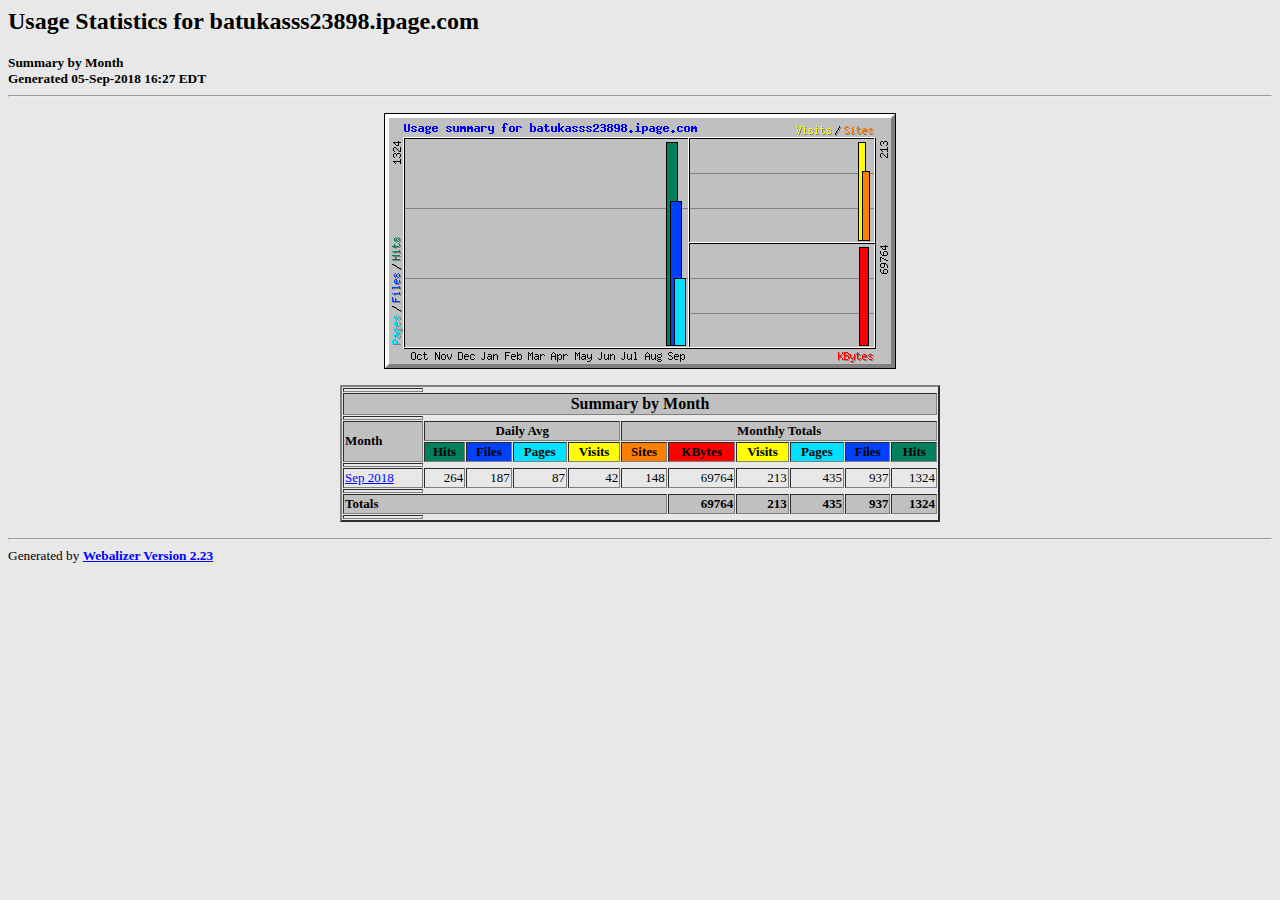
<file: stats/index.Webalizer.html>
<!DOCTYPE HTML PUBLIC "-//W3C//DTD HTML 4.0 Transitional//EN">

<!-- Generated by The Webalizer  Ver. 2.23-08 -->
<!--                                          -->
<!-- Copyright 1997-2013  Bradford L. Barrett -->
<!--                                          -->
<!-- Distributed under the GNU GPL  Version 2 -->
<!--        Full text may be found at:        -->
<!--         http://www.webalizer.org         -->
<!--                                          -->
<!--  Give the power back to the programmers  -->
<!--   Support the Free Software Foundation   -->
<!--           (http://www.fsf.org)           -->
<!--                                          -->
<!-- *** Generated: 05-Sep-2018 16:27 EDT *** -->

<HTML lang="en">
<HEAD>
 <TITLE>Usage Statistics for batukasss23898.ipage.com - Summary by Month</TITLE>
</HEAD>

<BODY BGCOLOR="#E8E8E8" TEXT="#000000" LINK="#0000FF" VLINK="#FF0000">
<H2>Usage Statistics for batukasss23898.ipage.com</H2>
<SMALL><STRONG>
Summary by Month<BR>
Generated 05-Sep-2018 16:27 EDT<BR>
</STRONG></SMALL>
<CENTER>
<HR>
<P>
<IMG SRC="usage.png" ALT="Usage summary for batukasss23898.ipage.com" HEIGHT=256 WIDTH=512><P>
<TABLE WIDTH=600 BORDER=2 CELLSPACING=1 CELLPADDING=1>
<TR><TH HEIGHT=4></TH></TR>
<TR><TH COLSPAN=11 BGCOLOR="#C0C0C0" ALIGN=center>Summary by Month</TH></TR>
<TR><TH HEIGHT=4></TH></TR>
<TR><TH ALIGN=left ROWSPAN=2 BGCOLOR="#C0C0C0"><FONT SIZE="-1">Month</FONT></TH>
<TH ALIGN=center COLSPAN=4 BGCOLOR="#C0C0C0"><FONT SIZE="-1">Daily Avg</FONT></TH>
<TH ALIGN=center COLSPAN=6 BGCOLOR="#C0C0C0"><FONT SIZE="-1">Monthly Totals</FONT></TH></TR>
<TR><TH ALIGN=center BGCOLOR="#00805c"><FONT SIZE="-1">Hits</FONT></TH>
<TH ALIGN=center BGCOLOR="#0040ff"><FONT SIZE="-1">Files</FONT></TH>
<TH ALIGN=center BGCOLOR="#00e0ff"><FONT SIZE="-1">Pages</FONT></TH>
<TH ALIGN=center BGCOLOR="#ffff00"><FONT SIZE="-1">Visits</FONT></TH>
<TH ALIGN=center BGCOLOR="#ff8000"><FONT SIZE="-1">Sites</FONT></TH>
<TH ALIGN=center BGCOLOR="#ff0000"><FONT SIZE="-1">KBytes</FONT></TH>
<TH ALIGN=center BGCOLOR="#ffff00"><FONT SIZE="-1">Visits</FONT></TH>
<TH ALIGN=center BGCOLOR="#00e0ff"><FONT SIZE="-1">Pages</FONT></TH>
<TH ALIGN=center BGCOLOR="#0040ff"><FONT SIZE="-1">Files</FONT></TH>
<TH ALIGN=center BGCOLOR="#00805c"><FONT SIZE="-1">Hits</FONT></TH></TR>
<TR><TH HEIGHT=4></TH></TR>
<TR><TD NOWRAP><A HREF="usage_201809.html"><FONT SIZE="-1">Sep 2018</FONT></A></TD>
<TD ALIGN=right><FONT SIZE="-1">264</FONT></TD>
<TD ALIGN=right><FONT SIZE="-1">187</FONT></TD>
<TD ALIGN=right><FONT SIZE="-1">87</FONT></TD>
<TD ALIGN=right><FONT SIZE="-1">42</FONT></TD>
<TD ALIGN=right><FONT SIZE="-1">148</FONT></TD>
<TD ALIGN=right><FONT SIZE="-1">69764</FONT></TD>
<TD ALIGN=right><FONT SIZE="-1">213</FONT></TD>
<TD ALIGN=right><FONT SIZE="-1">435</FONT></TD>
<TD ALIGN=right><FONT SIZE="-1">937</FONT></TD>
<TD ALIGN=right><FONT SIZE="-1">1324</FONT></TD></TR>
<TR><TH HEIGHT=4></TH></TR>
<TR><TH BGCOLOR="#C0C0C0" COLSPAN=6 ALIGN=left><FONT SIZE="-1">Totals</FONT></TH>
<TH BGCOLOR="#C0C0C0" ALIGN=right><FONT SIZE="-1">69764</FONT></TH>
<TH BGCOLOR="#C0C0C0" ALIGN=right><FONT SIZE="-1">213</FONT></TH>
<TH BGCOLOR="#C0C0C0" ALIGN=right><FONT SIZE="-1">435</FONT></TH>
<TH BGCOLOR="#C0C0C0" ALIGN=right><FONT SIZE="-1">937</FONT></TH>
<TH BGCOLOR="#C0C0C0" ALIGN=right><FONT SIZE="-1">1324</FONT></TH></TR>
<TR><TH HEIGHT=4></TH></TR>
</TABLE>
</CENTER>
<P>
<HR>
<TABLE WIDTH="100%" CELLPADDING=0 CELLSPACING=0 BORDER=0>
<TR>
<TD ALIGN=left VALIGN=top>
<SMALL>Generated by
<A HREF="http://www.webalizer.org/"><STRONG>Webalizer Version 2.23</STRONG></A>
</SMALL>
</TD>
</TR>
</TABLE>

<!-- Webalizer Version 2.23-08 (Mod: 26-Aug-2013) -->

</BODY>
</HTML>
</file>
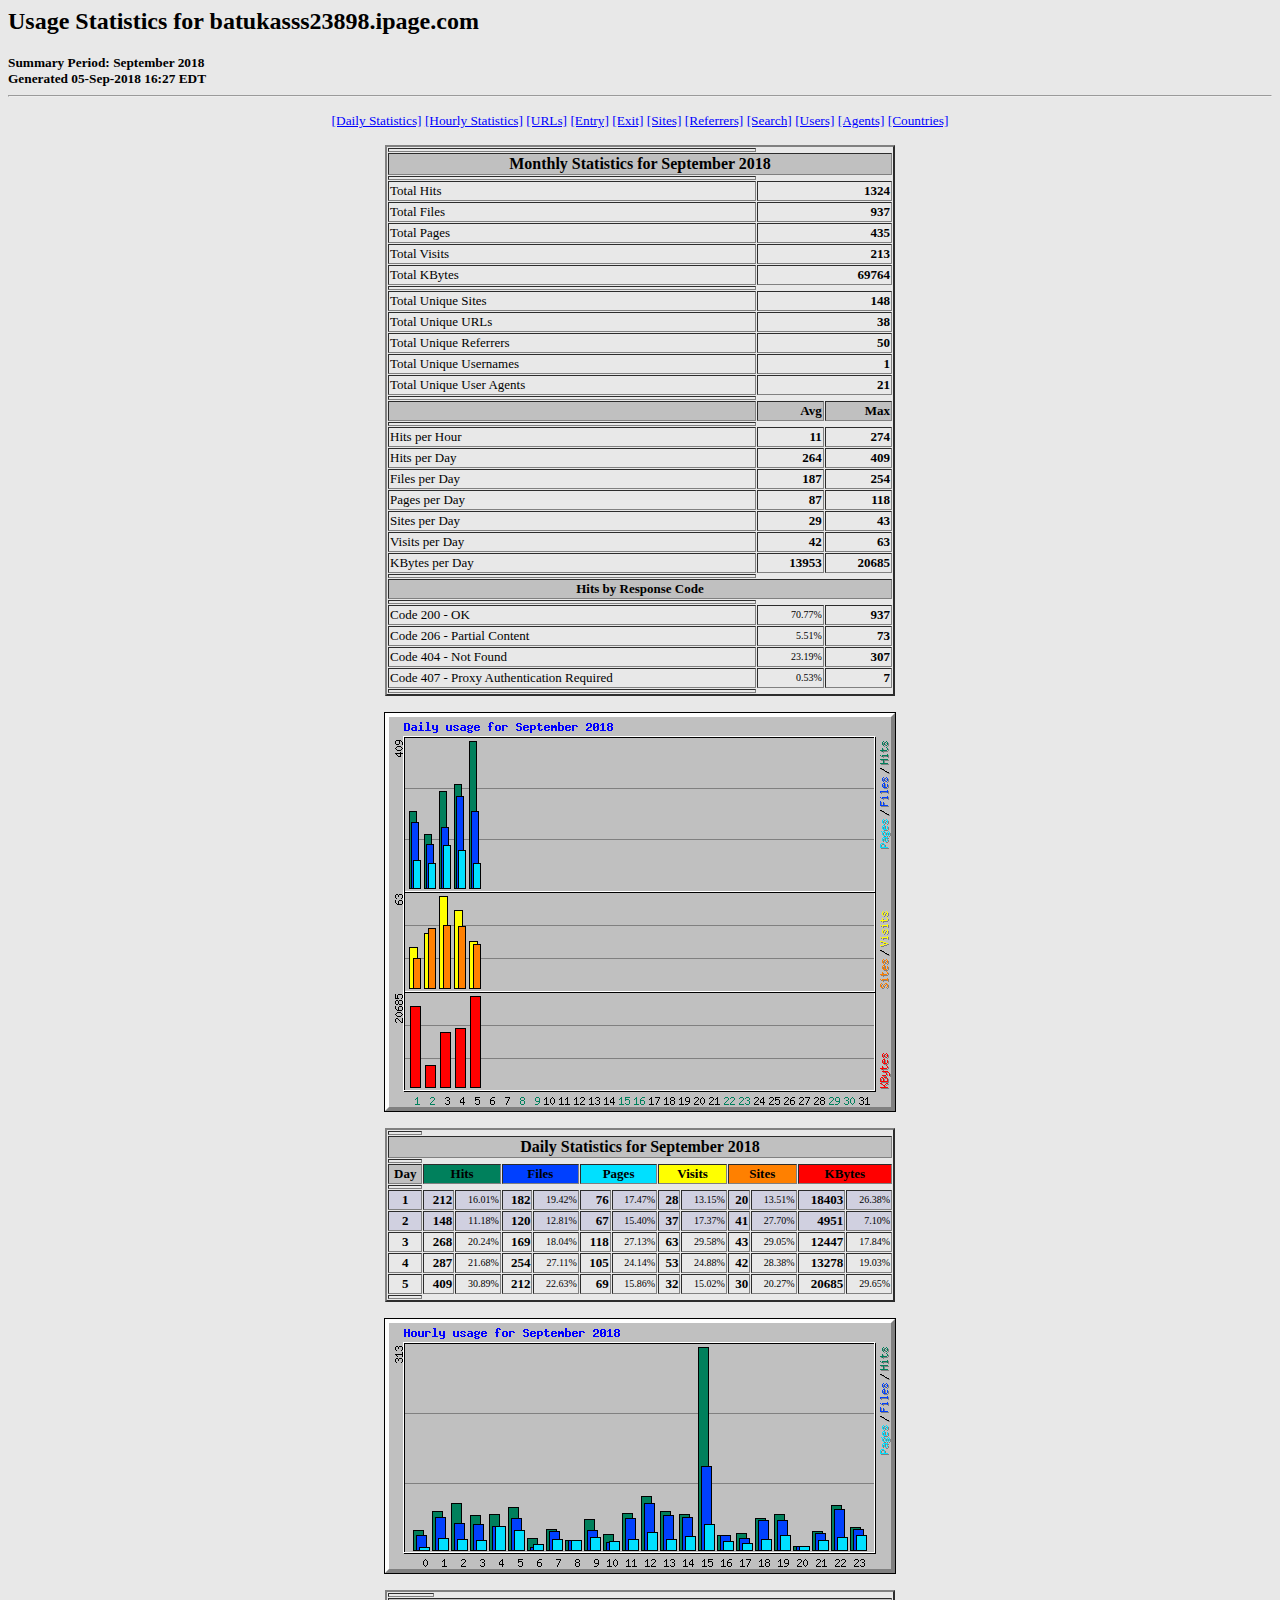
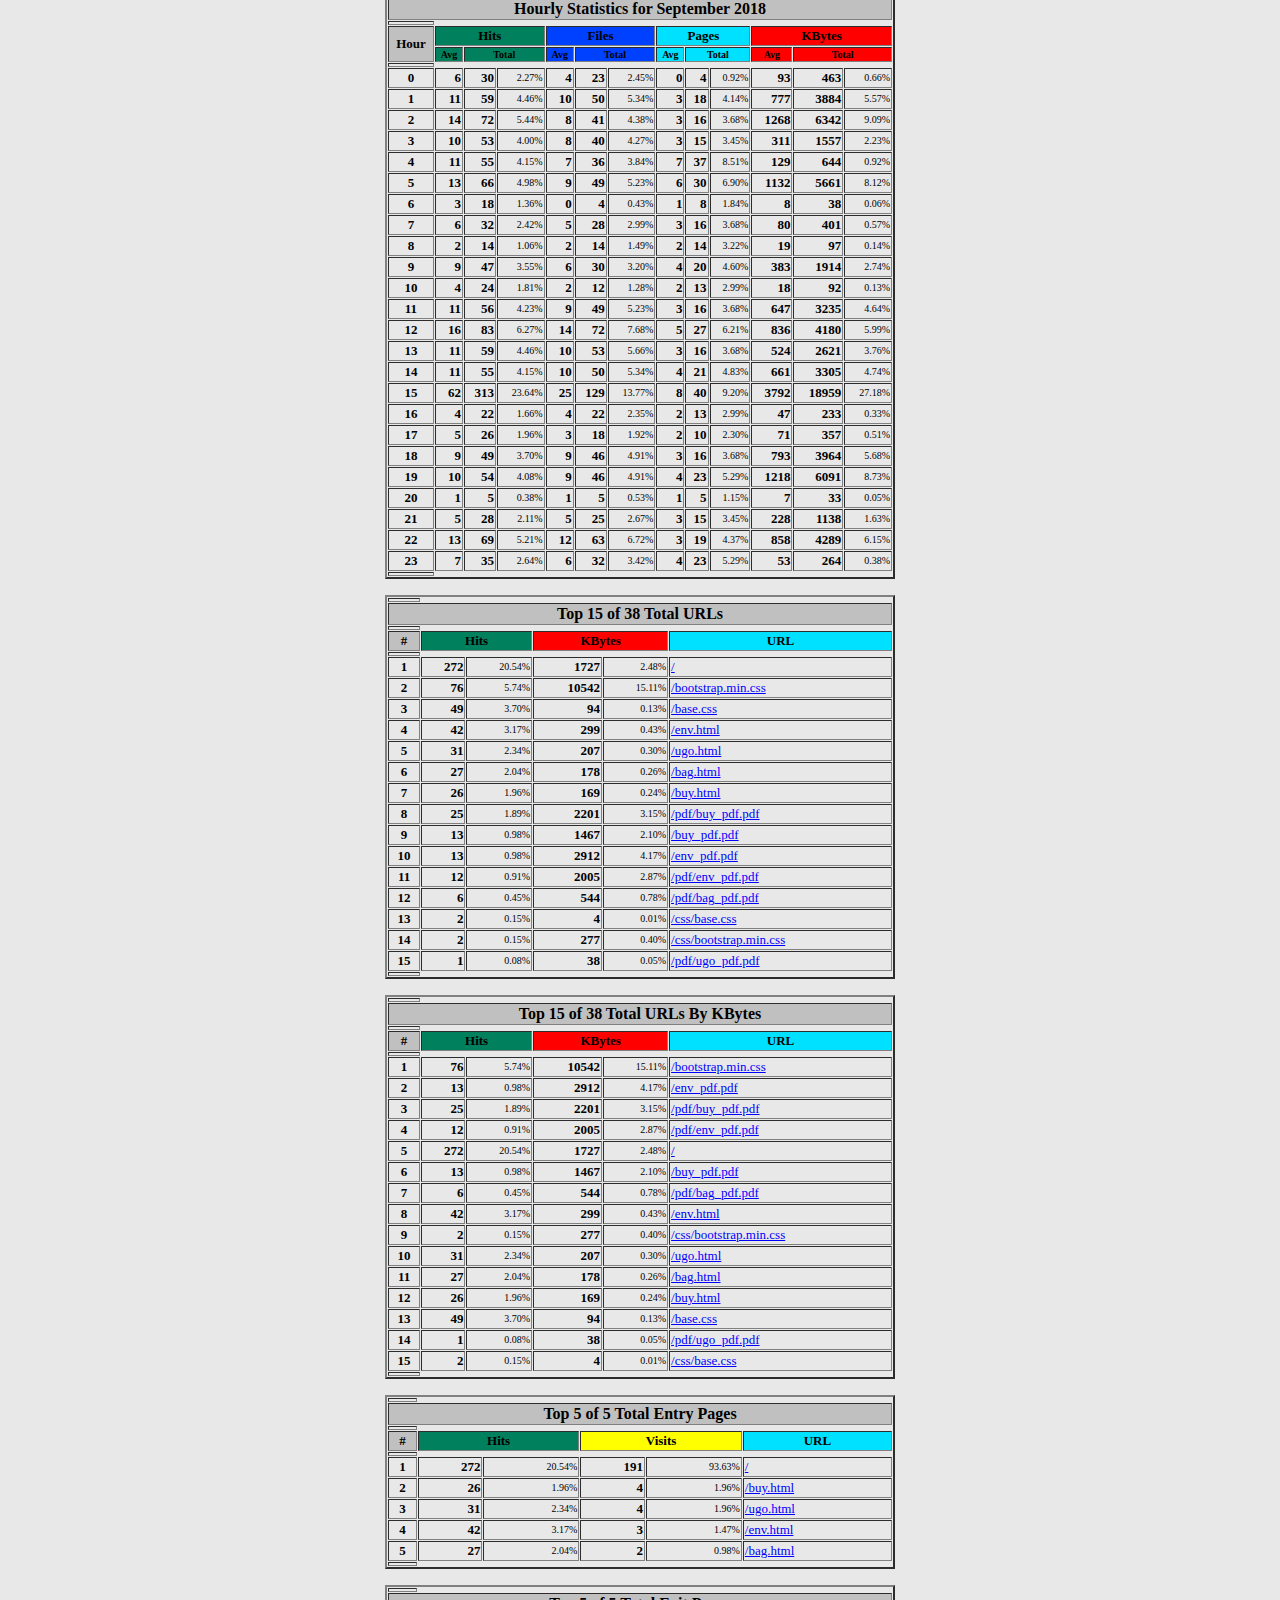
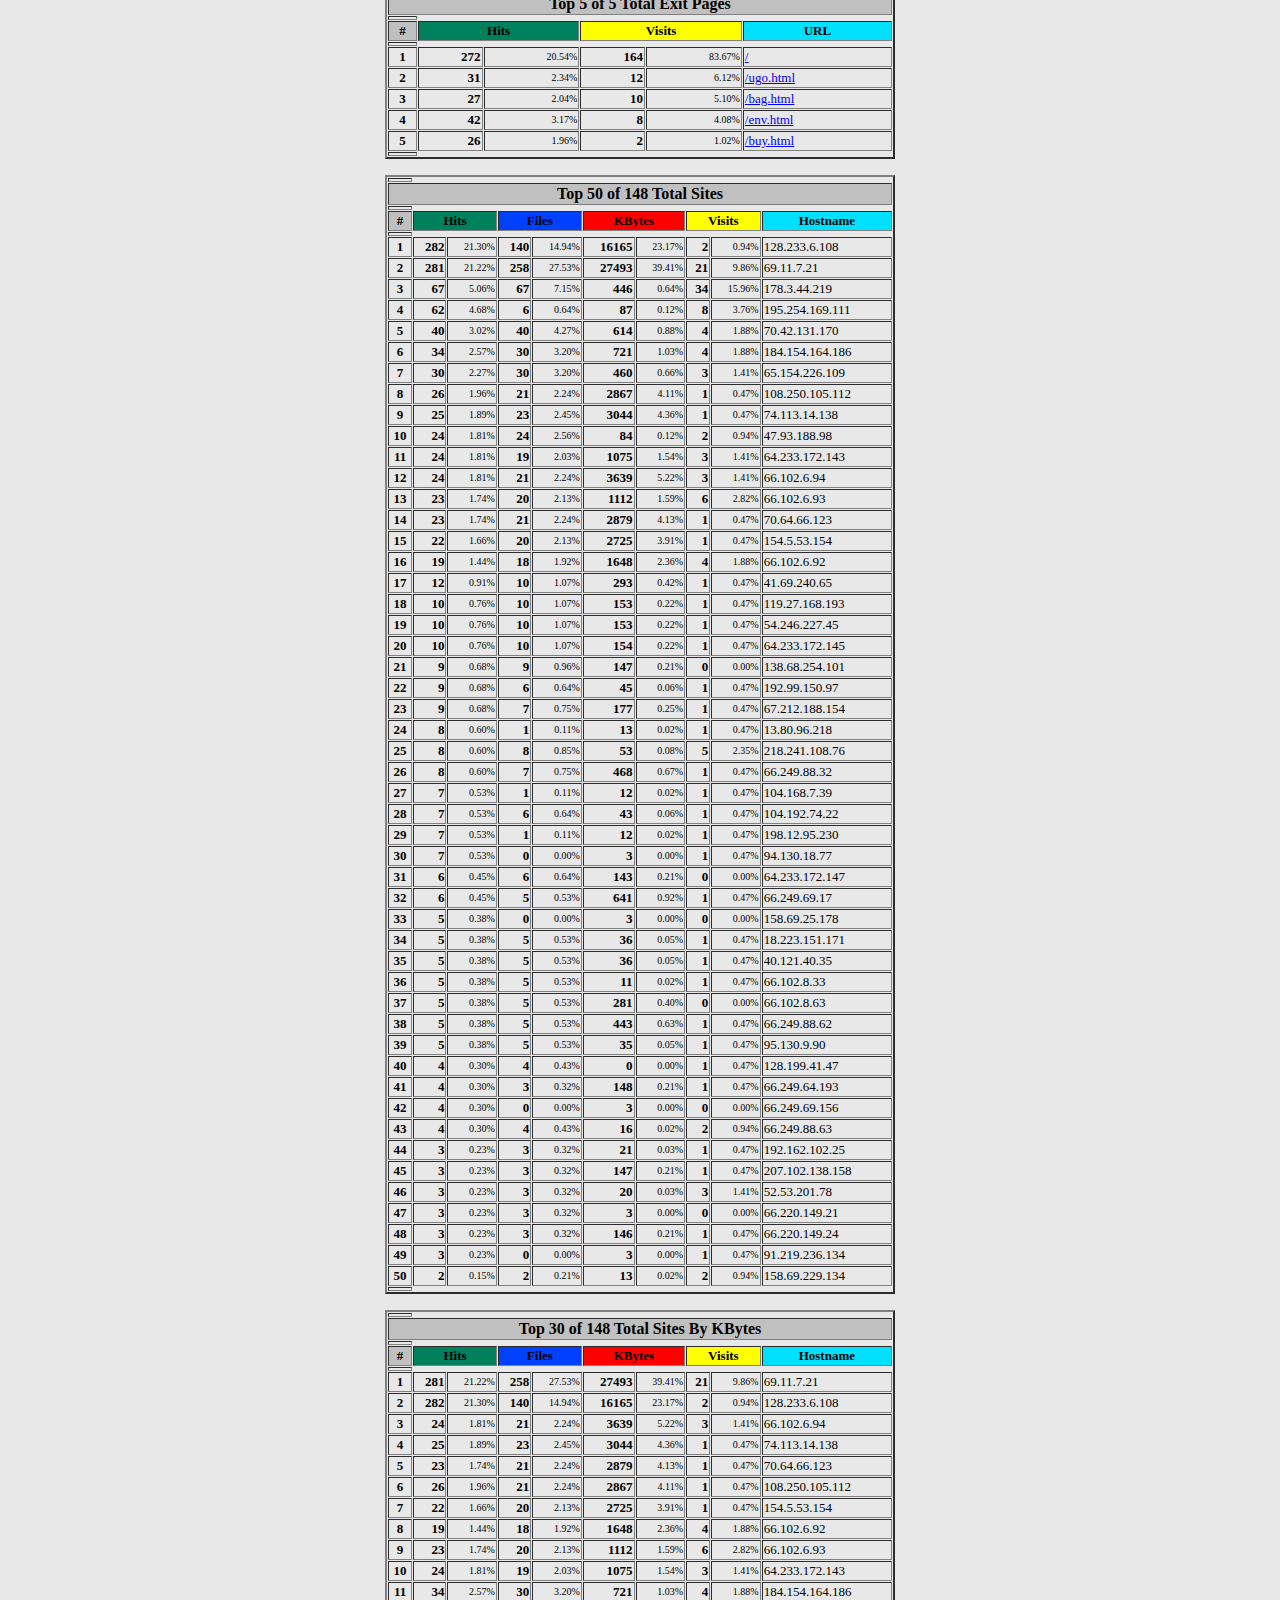
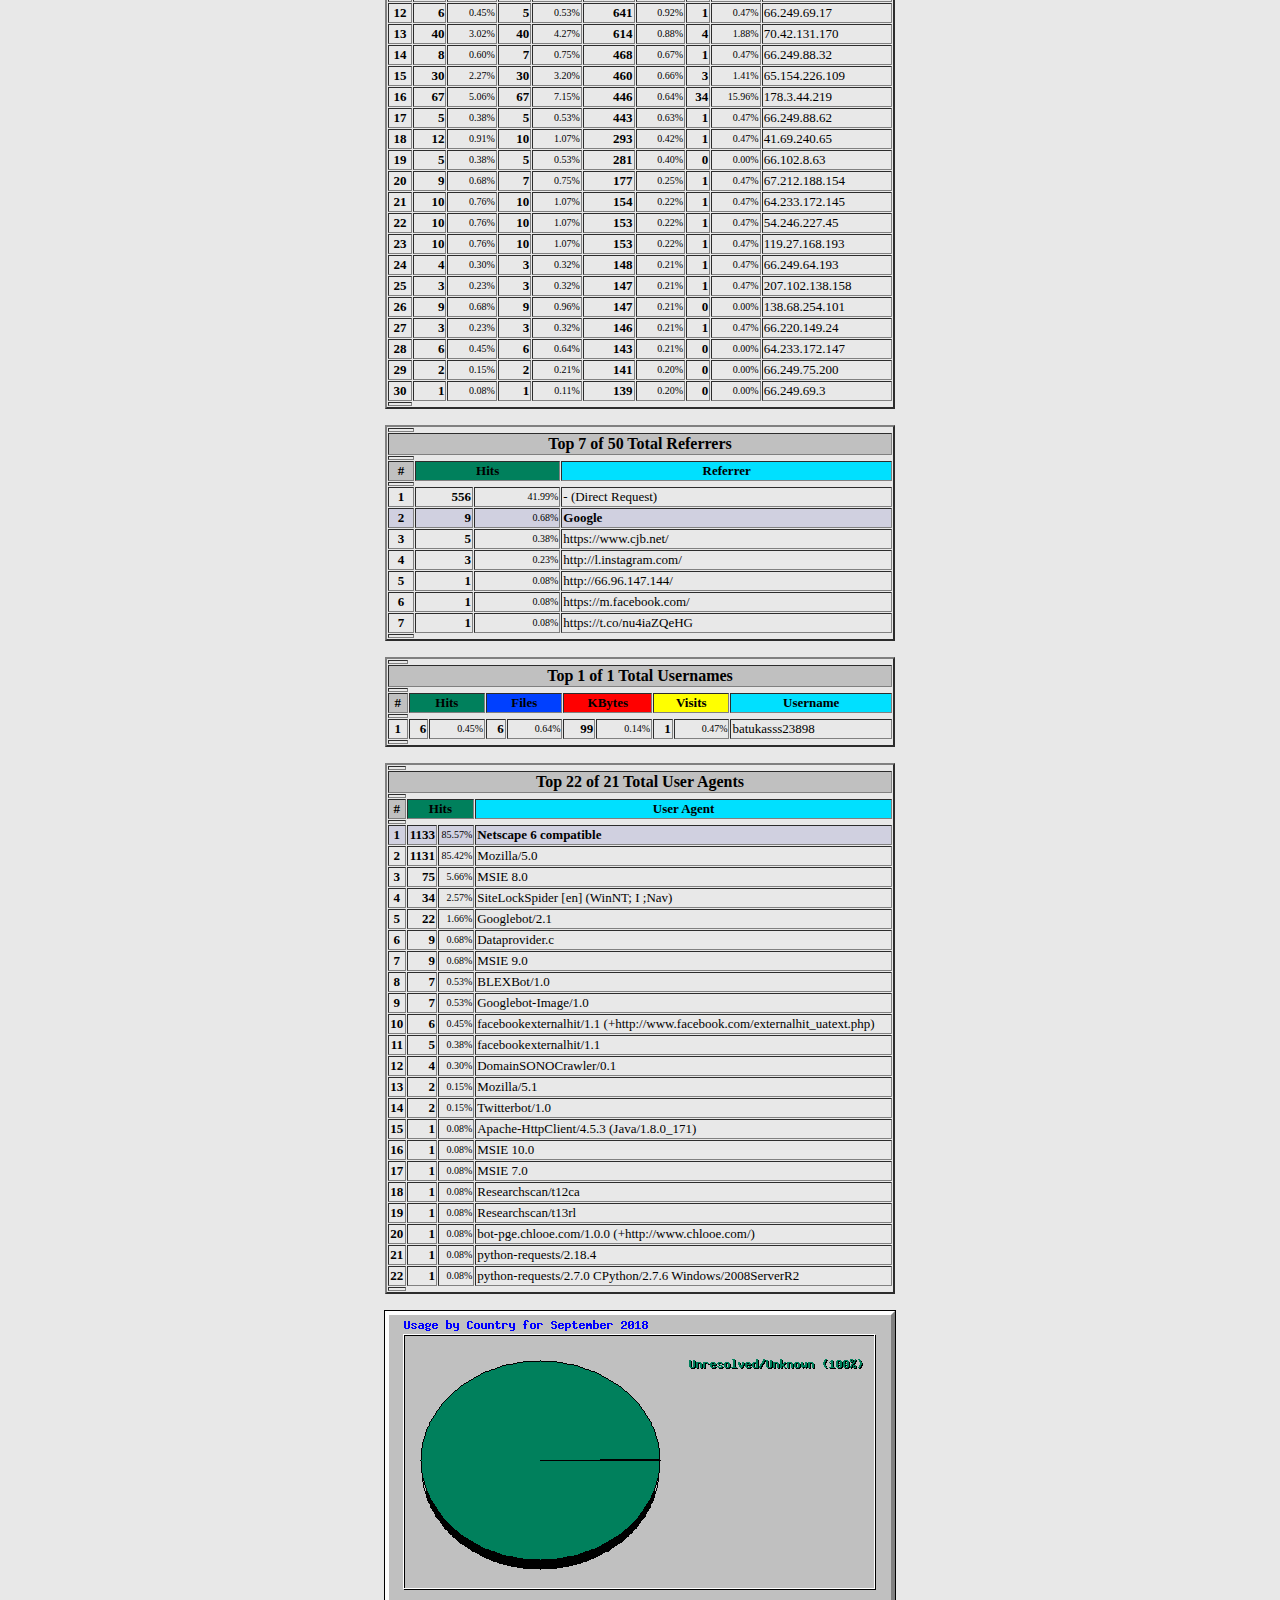
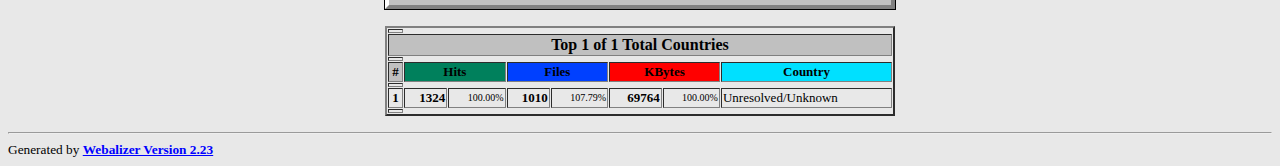
<file: stats/usage_201809.html>
<!DOCTYPE HTML PUBLIC "-//W3C//DTD HTML 4.0 Transitional//EN">

<!-- Generated by The Webalizer  Ver. 2.23-08 -->
<!--                                          -->
<!-- Copyright 1997-2013  Bradford L. Barrett -->
<!--                                          -->
<!-- Distributed under the GNU GPL  Version 2 -->
<!--        Full text may be found at:        -->
<!--         http://www.webalizer.org         -->
<!--                                          -->
<!--  Give the power back to the programmers  -->
<!--   Support the Free Software Foundation   -->
<!--           (http://www.fsf.org)           -->
<!--                                          -->
<!-- *** Generated: 05-Sep-2018 16:27 EDT *** -->

<HTML lang="en">
<HEAD>
 <TITLE>Usage Statistics for batukasss23898.ipage.com - September 2018</TITLE>
</HEAD>

<BODY BGCOLOR="#E8E8E8" TEXT="#000000" LINK="#0000FF" VLINK="#FF0000">
<H2>Usage Statistics for batukasss23898.ipage.com</H2>
<SMALL><STRONG>
Summary Period: September 2018<BR>
Generated 05-Sep-2018 16:27 EDT<BR>
</STRONG></SMALL>
<CENTER>
<HR>
<P>
<SMALL>
<A HREF="#DAYSTATS">[Daily Statistics]</A>
<A HREF="#HOURSTATS">[Hourly Statistics]</A>
<A HREF="#TOPURLS">[URLs]</A>
<A HREF="#TOPENTRY">[Entry]</A>
<A HREF="#TOPEXIT">[Exit]</A>
<A HREF="#TOPSITES">[Sites]</A>
<A HREF="#TOPREFS">[Referrers]</A>
<A HREF="#TOPSEARCH">[Search]</A>
<A HREF="#TOPUSERS">[Users]</A>
<A HREF="#TOPAGENTS">[Agents]</A>
<A HREF="#TOPCTRYS">[Countries]</A>
</SMALL>
<P>
<TABLE WIDTH=510 BORDER=2 CELLSPACING=1 CELLPADDING=1>
<TR><TH HEIGHT=4></TH></TR>
<TR><TH COLSPAN=3 ALIGN=center BGCOLOR="#C0C0C0">Monthly Statistics for September 2018</TH></TR>
<TR><TH HEIGHT=4></TH></TR>
<TR><TD WIDTH=380><FONT SIZE="-1">Total Hits</FONT></TD>
<TD ALIGN=right COLSPAN=2><FONT SIZE="-1"><B>1324</B></FONT></TD></TR>
<TR><TD WIDTH=380><FONT SIZE="-1">Total Files</FONT></TD>
<TD ALIGN=right COLSPAN=2><FONT SIZE="-1"><B>937</B></FONT></TD></TR>
<TR><TD WIDTH=380><FONT SIZE="-1">Total Pages</FONT></TD>
<TD ALIGN=right COLSPAN=2><FONT SIZE="-1"><B>435</B></FONT></TD></TR>
<TR><TD WIDTH=380><FONT SIZE="-1">Total Visits</FONT></TD>
<TD ALIGN=right COLSPAN=2><FONT SIZE="-1"><B>213</B></FONT></TD></TR>
<TR><TD WIDTH=380><FONT SIZE="-1">Total KBytes</FONT></TD>
<TD ALIGN=right COLSPAN=2><FONT SIZE="-1"><B>69764</B></FONT></TD></TR>
<TR><TH HEIGHT=4></TH></TR>
<TR><TD WIDTH=380><FONT SIZE="-1">Total Unique Sites</FONT></TD>
<TD ALIGN=right COLSPAN=2><FONT SIZE="-1"><B>148</B></FONT></TD></TR>
<TR><TD WIDTH=380><FONT SIZE="-1">Total Unique URLs</FONT></TD>
<TD ALIGN=right COLSPAN=2><FONT SIZE="-1"><B>38</B></FONT></TD></TR>
<TR><TD WIDTH=380><FONT SIZE="-1">Total Unique Referrers</FONT></TD>
<TD ALIGN=right COLSPAN=2><FONT SIZE="-1"><B>50</B></FONT></TD></TR>
<TR><TD WIDTH=380><FONT SIZE="-1">Total Unique Usernames</FONT></TD>
<TD ALIGN=right COLSPAN=2><FONT SIZE="-1"><B>1</B></FONT></TD></TR>
<TR><TD WIDTH=380><FONT SIZE="-1">Total Unique User Agents</FONT></TD>
<TD ALIGN=right COLSPAN=2><FONT SIZE="-1"><B>21</B></FONT></TD></TR>
<TR><TH HEIGHT=4></TH></TR>
<TR><TH WIDTH=380 BGCOLOR="#C0C0C0"><FONT SIZE=-1 COLOR="#C0C0C0">.</FONT></TH>
<TH WIDTH=65 BGCOLOR="#C0C0C0" ALIGN=right><FONT SIZE=-1>Avg </FONT></TH>
<TH WIDTH=65 BGCOLOR="#C0C0C0" ALIGN=right><FONT SIZE=-1>Max </FONT></TH></TR>
<TR><TH HEIGHT=4></TH></TR>
<TR><TD><FONT SIZE="-1">Hits per Hour</FONT></TD>
<TD ALIGN=right WIDTH=65><FONT SIZE="-1"><B>11</B></FONT></TD>
<TD WIDTH=65 ALIGN=right><FONT SIZE=-1><B>274</B></FONT></TD></TR>
<TR><TD><FONT SIZE="-1">Hits per Day</FONT></TD>
<TD ALIGN=right WIDTH=65><FONT SIZE="-1"><B>264</B></FONT></TD>
<TD WIDTH=65 ALIGN=right><FONT SIZE=-1><B>409</B></FONT></TD></TR>
<TR><TD><FONT SIZE="-1">Files per Day</FONT></TD>
<TD ALIGN=right WIDTH=65><FONT SIZE="-1"><B>187</B></FONT></TD>
<TD WIDTH=65 ALIGN=right><FONT SIZE=-1><B>254</B></FONT></TD></TR>
<TR><TD><FONT SIZE="-1">Pages per Day</FONT></TD>
<TD ALIGN=right WIDTH=65><FONT SIZE="-1"><B>87</B></FONT></TD>
<TD WIDTH=65 ALIGN=right><FONT SIZE=-1><B>118</B></FONT></TD></TR>
<TR><TD><FONT SIZE="-1">Sites per Day</FONT></TD>
<TD ALIGN=right WIDTH=65><FONT SIZE="-1"><B>29</B></FONT></TD>
<TD WIDTH=65 ALIGN=right><FONT SIZE=-1><B>43</B></FONT></TD></TR>
<TR><TD><FONT SIZE="-1">Visits per Day</FONT></TD>
<TD ALIGN=right WIDTH=65><FONT SIZE="-1"><B>42</B></FONT></TD>
<TD WIDTH=65 ALIGN=right><FONT SIZE=-1><B>63</B></FONT></TD></TR>
<TR><TD><FONT SIZE="-1">KBytes per Day</FONT></TD>
<TD ALIGN=right WIDTH=65><FONT SIZE="-1"><B>13953</B></FONT></TD>
<TD WIDTH=65 ALIGN=right><FONT SIZE=-1><B>20685</B></FONT></TD></TR>
<TR><TH HEIGHT=4></TH></TR>
<TR><TH COLSPAN=3 ALIGN=center BGCOLOR="#C0C0C0">
<FONT SIZE="-1">Hits by Response Code</FONT></TH></TR>
<TR><TH HEIGHT=4></TH></TR>
<TR><TD><FONT SIZE="-1">Code 200 - OK</FONT></TD>
<TD ALIGN=right><FONT SIZE="-2">70.77%</FONT></TD>
<TD ALIGN=right><FONT SIZE="-1"><B>937</B></FONT></TD></TR>
<TR><TD><FONT SIZE="-1">Code 206 - Partial Content</FONT></TD>
<TD ALIGN=right><FONT SIZE="-2">5.51%</FONT></TD>
<TD ALIGN=right><FONT SIZE="-1"><B>73</B></FONT></TD></TR>
<TR><TD><FONT SIZE="-1">Code 404 - Not Found</FONT></TD>
<TD ALIGN=right><FONT SIZE="-2">23.19%</FONT></TD>
<TD ALIGN=right><FONT SIZE="-1"><B>307</B></FONT></TD></TR>
<TR><TD><FONT SIZE="-1">Code 407 - Proxy Authentication Required</FONT></TD>
<TD ALIGN=right><FONT SIZE="-2">0.53%</FONT></TD>
<TD ALIGN=right><FONT SIZE="-1"><B>7</B></FONT></TD></TR>
<TR><TH HEIGHT=4></TH></TR>
</TABLE>
<P>
<A NAME="DAYSTATS"></A>
<IMG SRC="daily_usage_201809.png" ALT="Daily usage for September 2018" HEIGHT=400 WIDTH=512><P>
<TABLE WIDTH=510 BORDER=2 CELLSPACING=1 CELLPADDING=1>
<TR><TH HEIGHT=4></TH></TR>
<TR><TH BGCOLOR="#C0C0C0" COLSPAN=13 ALIGN=center>Daily Statistics for September 2018</TH></TR>
<TR><TH HEIGHT=4></TH></TR>
<TR><TH ALIGN=center BGCOLOR="#C0C0C0"><FONT SIZE="-1">Day</FONT></TH>
<TH ALIGN=center BGCOLOR="#00805c" COLSPAN=2><FONT SIZE="-1">Hits</FONT></TH>
<TH ALIGN=center BGCOLOR="#0040ff" COLSPAN=2><FONT SIZE="-1">Files</FONT></TH>
<TH ALIGN=center BGCOLOR="#00e0ff" COLSPAN=2><FONT SIZE="-1">Pages</FONT></TH>
<TH ALIGN=center BGCOLOR="#ffff00" COLSPAN=2><FONT SIZE="-1">Visits</FONT></TH>
<TH ALIGN=center BGCOLOR="#ff8000" COLSPAN=2><FONT SIZE="-1">Sites</FONT></TH>
<TH ALIGN=center BGCOLOR="#ff0000" COLSPAN=2><FONT SIZE="-1">KBytes</FONT></TH></TR>
<TR><TH HEIGHT=4></TH></TR>
<TR BGCOLOR="#D0D0E0"><TD ALIGN=center><FONT SIZE="-1"><B>1</B></FONT></TD>
<TD ALIGN=right><FONT SIZE="-1"><B>212</B></FONT></TD>
<TD ALIGN=right><FONT SIZE="-2">16.01%</FONT></TD>
<TD ALIGN=right><FONT SIZE="-1"><B>182</B></FONT></TD>
<TD ALIGN=right><FONT SIZE="-2">19.42%</FONT></TD>
<TD ALIGN=right><FONT SIZE="-1"><B>76</B></FONT></TD>
<TD ALIGN=right><FONT SIZE="-2">17.47%</FONT></TD>
<TD ALIGN=right><FONT SIZE="-1"><B>28</B></FONT></TD>
<TD ALIGN=right><FONT SIZE="-2">13.15%</FONT></TD>
<TD ALIGN=right><FONT SIZE="-1"><B>20</B></FONT></TD>
<TD ALIGN=right><FONT SIZE="-2">13.51%</FONT></TD>
<TD ALIGN=right><FONT SIZE="-1"><B>18403</B></FONT></TD>
<TD ALIGN=right><FONT SIZE="-2">26.38%</FONT></TD></TR>
<TR BGCOLOR="#D0D0E0"><TD ALIGN=center><FONT SIZE="-1"><B>2</B></FONT></TD>
<TD ALIGN=right><FONT SIZE="-1"><B>148</B></FONT></TD>
<TD ALIGN=right><FONT SIZE="-2">11.18%</FONT></TD>
<TD ALIGN=right><FONT SIZE="-1"><B>120</B></FONT></TD>
<TD ALIGN=right><FONT SIZE="-2">12.81%</FONT></TD>
<TD ALIGN=right><FONT SIZE="-1"><B>67</B></FONT></TD>
<TD ALIGN=right><FONT SIZE="-2">15.40%</FONT></TD>
<TD ALIGN=right><FONT SIZE="-1"><B>37</B></FONT></TD>
<TD ALIGN=right><FONT SIZE="-2">17.37%</FONT></TD>
<TD ALIGN=right><FONT SIZE="-1"><B>41</B></FONT></TD>
<TD ALIGN=right><FONT SIZE="-2">27.70%</FONT></TD>
<TD ALIGN=right><FONT SIZE="-1"><B>4951</B></FONT></TD>
<TD ALIGN=right><FONT SIZE="-2">7.10%</FONT></TD></TR>
<TR><TD ALIGN=center><FONT SIZE="-1"><B>3</B></FONT></TD>
<TD ALIGN=right><FONT SIZE="-1"><B>268</B></FONT></TD>
<TD ALIGN=right><FONT SIZE="-2">20.24%</FONT></TD>
<TD ALIGN=right><FONT SIZE="-1"><B>169</B></FONT></TD>
<TD ALIGN=right><FONT SIZE="-2">18.04%</FONT></TD>
<TD ALIGN=right><FONT SIZE="-1"><B>118</B></FONT></TD>
<TD ALIGN=right><FONT SIZE="-2">27.13%</FONT></TD>
<TD ALIGN=right><FONT SIZE="-1"><B>63</B></FONT></TD>
<TD ALIGN=right><FONT SIZE="-2">29.58%</FONT></TD>
<TD ALIGN=right><FONT SIZE="-1"><B>43</B></FONT></TD>
<TD ALIGN=right><FONT SIZE="-2">29.05%</FONT></TD>
<TD ALIGN=right><FONT SIZE="-1"><B>12447</B></FONT></TD>
<TD ALIGN=right><FONT SIZE="-2">17.84%</FONT></TD></TR>
<TR><TD ALIGN=center><FONT SIZE="-1"><B>4</B></FONT></TD>
<TD ALIGN=right><FONT SIZE="-1"><B>287</B></FONT></TD>
<TD ALIGN=right><FONT SIZE="-2">21.68%</FONT></TD>
<TD ALIGN=right><FONT SIZE="-1"><B>254</B></FONT></TD>
<TD ALIGN=right><FONT SIZE="-2">27.11%</FONT></TD>
<TD ALIGN=right><FONT SIZE="-1"><B>105</B></FONT></TD>
<TD ALIGN=right><FONT SIZE="-2">24.14%</FONT></TD>
<TD ALIGN=right><FONT SIZE="-1"><B>53</B></FONT></TD>
<TD ALIGN=right><FONT SIZE="-2">24.88%</FONT></TD>
<TD ALIGN=right><FONT SIZE="-1"><B>42</B></FONT></TD>
<TD ALIGN=right><FONT SIZE="-2">28.38%</FONT></TD>
<TD ALIGN=right><FONT SIZE="-1"><B>13278</B></FONT></TD>
<TD ALIGN=right><FONT SIZE="-2">19.03%</FONT></TD></TR>
<TR><TD ALIGN=center><FONT SIZE="-1"><B>5</B></FONT></TD>
<TD ALIGN=right><FONT SIZE="-1"><B>409</B></FONT></TD>
<TD ALIGN=right><FONT SIZE="-2">30.89%</FONT></TD>
<TD ALIGN=right><FONT SIZE="-1"><B>212</B></FONT></TD>
<TD ALIGN=right><FONT SIZE="-2">22.63%</FONT></TD>
<TD ALIGN=right><FONT SIZE="-1"><B>69</B></FONT></TD>
<TD ALIGN=right><FONT SIZE="-2">15.86%</FONT></TD>
<TD ALIGN=right><FONT SIZE="-1"><B>32</B></FONT></TD>
<TD ALIGN=right><FONT SIZE="-2">15.02%</FONT></TD>
<TD ALIGN=right><FONT SIZE="-1"><B>30</B></FONT></TD>
<TD ALIGN=right><FONT SIZE="-2">20.27%</FONT></TD>
<TD ALIGN=right><FONT SIZE="-1"><B>20685</B></FONT></TD>
<TD ALIGN=right><FONT SIZE="-2">29.65%</FONT></TD></TR>
<TR><TH HEIGHT=4></TH></TR>
</TABLE>
<P>
<A NAME="HOURSTATS"></A>
<IMG SRC="hourly_usage_201809.png" ALT="Hourly usage for September 2018" HEIGHT=256 WIDTH=512><P>
<TABLE WIDTH=510 BORDER=2 CELLSPACING=1 CELLPADDING=1>
<TR><TH HEIGHT=4></TH></TR>
<TR><TH BGCOLOR="#C0C0C0" COLSPAN=13 ALIGN=center>Hourly Statistics for September 2018</TH></TR>
<TR><TH HEIGHT=4></TH></TR>
<TR><TH ALIGN=center ROWSPAN=2 BGCOLOR="#C0C0C0"><FONT SIZE="-1">Hour</FONT></TH>
<TH ALIGN=center BGCOLOR="#00805c" COLSPAN=3><FONT SIZE="-1">Hits</FONT></TH>
<TH ALIGN=center BGCOLOR="#0040ff" COLSPAN=3><FONT SIZE="-1">Files</FONT></TH>
<TH ALIGN=center BGCOLOR="#00e0ff" COLSPAN=3><FONT SIZE="-1">Pages</FONT></TH>
<TH ALIGN=center BGCOLOR="#ff0000" COLSPAN=3><FONT SIZE="-1">KBytes</FONT></TH></TR>
<TR><TH ALIGN=center BGCOLOR="#00805c"><FONT SIZE="-2">Avg</FONT></TH>
<TH ALIGN=center BGCOLOR="#00805c" COLSPAN=2><FONT SIZE="-2">Total</FONT></TH>
<TH ALIGN=center BGCOLOR="#0040ff"><FONT SIZE="-2">Avg</FONT></TH>
<TH ALIGN=center BGCOLOR="#0040ff" COLSPAN=2><FONT SIZE="-2">Total</FONT></TH>
<TH ALIGN=center BGCOLOR="#00e0ff"><FONT SIZE="-2">Avg</FONT></TH>
<TH ALIGN=center BGCOLOR="#00e0ff" COLSPAN=2><FONT SIZE="-2">Total</FONT></TH>
<TH ALIGN=center BGCOLOR="#ff0000"><FONT SIZE="-2">Avg</FONT></TH>
<TH ALIGN=center BGCOLOR="#ff0000" COLSPAN=2><FONT SIZE="-2">Total</FONT></TH></TR>
<TR><TH HEIGHT=4></TH></TR>
<TR><TD ALIGN=center><FONT SIZE="-1"><B>0</B></FONT></TD>
<TD ALIGN=right><FONT SIZE="-1"><B>6</B></FONT></TD>
<TD ALIGN=right><FONT SIZE="-1"><B>30</B></FONT></TD>
<TD ALIGN=right><FONT SIZE="-2">2.27%</FONT></TD>
<TD ALIGN=right><FONT SIZE="-1"><B>4</B></FONT></TD>
<TD ALIGN=right><FONT SIZE="-1"><B>23</B></FONT></TD>
<TD ALIGN=right><FONT SIZE="-2">2.45%</FONT></TD>
<TD ALIGN=right><FONT SIZE="-1"><B>0</B></FONT></TD>
<TD ALIGN=right><FONT SIZE="-1"><B>4</B></FONT></TD>
<TD ALIGN=right><FONT SIZE="-2">0.92%</FONT></TD>
<TD ALIGN=right><FONT SIZE="-1"><B>93</B></FONT></TD>
<TD ALIGN=right><FONT SIZE="-1"><B>463</B></FONT></TD>
<TD ALIGN=right><FONT SIZE="-2">0.66%</FONT></TD></TR>
<TR><TD ALIGN=center><FONT SIZE="-1"><B>1</B></FONT></TD>
<TD ALIGN=right><FONT SIZE="-1"><B>11</B></FONT></TD>
<TD ALIGN=right><FONT SIZE="-1"><B>59</B></FONT></TD>
<TD ALIGN=right><FONT SIZE="-2">4.46%</FONT></TD>
<TD ALIGN=right><FONT SIZE="-1"><B>10</B></FONT></TD>
<TD ALIGN=right><FONT SIZE="-1"><B>50</B></FONT></TD>
<TD ALIGN=right><FONT SIZE="-2">5.34%</FONT></TD>
<TD ALIGN=right><FONT SIZE="-1"><B>3</B></FONT></TD>
<TD ALIGN=right><FONT SIZE="-1"><B>18</B></FONT></TD>
<TD ALIGN=right><FONT SIZE="-2">4.14%</FONT></TD>
<TD ALIGN=right><FONT SIZE="-1"><B>777</B></FONT></TD>
<TD ALIGN=right><FONT SIZE="-1"><B>3884</B></FONT></TD>
<TD ALIGN=right><FONT SIZE="-2">5.57%</FONT></TD></TR>
<TR><TD ALIGN=center><FONT SIZE="-1"><B>2</B></FONT></TD>
<TD ALIGN=right><FONT SIZE="-1"><B>14</B></FONT></TD>
<TD ALIGN=right><FONT SIZE="-1"><B>72</B></FONT></TD>
<TD ALIGN=right><FONT SIZE="-2">5.44%</FONT></TD>
<TD ALIGN=right><FONT SIZE="-1"><B>8</B></FONT></TD>
<TD ALIGN=right><FONT SIZE="-1"><B>41</B></FONT></TD>
<TD ALIGN=right><FONT SIZE="-2">4.38%</FONT></TD>
<TD ALIGN=right><FONT SIZE="-1"><B>3</B></FONT></TD>
<TD ALIGN=right><FONT SIZE="-1"><B>16</B></FONT></TD>
<TD ALIGN=right><FONT SIZE="-2">3.68%</FONT></TD>
<TD ALIGN=right><FONT SIZE="-1"><B>1268</B></FONT></TD>
<TD ALIGN=right><FONT SIZE="-1"><B>6342</B></FONT></TD>
<TD ALIGN=right><FONT SIZE="-2">9.09%</FONT></TD></TR>
<TR><TD ALIGN=center><FONT SIZE="-1"><B>3</B></FONT></TD>
<TD ALIGN=right><FONT SIZE="-1"><B>10</B></FONT></TD>
<TD ALIGN=right><FONT SIZE="-1"><B>53</B></FONT></TD>
<TD ALIGN=right><FONT SIZE="-2">4.00%</FONT></TD>
<TD ALIGN=right><FONT SIZE="-1"><B>8</B></FONT></TD>
<TD ALIGN=right><FONT SIZE="-1"><B>40</B></FONT></TD>
<TD ALIGN=right><FONT SIZE="-2">4.27%</FONT></TD>
<TD ALIGN=right><FONT SIZE="-1"><B>3</B></FONT></TD>
<TD ALIGN=right><FONT SIZE="-1"><B>15</B></FONT></TD>
<TD ALIGN=right><FONT SIZE="-2">3.45%</FONT></TD>
<TD ALIGN=right><FONT SIZE="-1"><B>311</B></FONT></TD>
<TD ALIGN=right><FONT SIZE="-1"><B>1557</B></FONT></TD>
<TD ALIGN=right><FONT SIZE="-2">2.23%</FONT></TD></TR>
<TR><TD ALIGN=center><FONT SIZE="-1"><B>4</B></FONT></TD>
<TD ALIGN=right><FONT SIZE="-1"><B>11</B></FONT></TD>
<TD ALIGN=right><FONT SIZE="-1"><B>55</B></FONT></TD>
<TD ALIGN=right><FONT SIZE="-2">4.15%</FONT></TD>
<TD ALIGN=right><FONT SIZE="-1"><B>7</B></FONT></TD>
<TD ALIGN=right><FONT SIZE="-1"><B>36</B></FONT></TD>
<TD ALIGN=right><FONT SIZE="-2">3.84%</FONT></TD>
<TD ALIGN=right><FONT SIZE="-1"><B>7</B></FONT></TD>
<TD ALIGN=right><FONT SIZE="-1"><B>37</B></FONT></TD>
<TD ALIGN=right><FONT SIZE="-2">8.51%</FONT></TD>
<TD ALIGN=right><FONT SIZE="-1"><B>129</B></FONT></TD>
<TD ALIGN=right><FONT SIZE="-1"><B>644</B></FONT></TD>
<TD ALIGN=right><FONT SIZE="-2">0.92%</FONT></TD></TR>
<TR><TD ALIGN=center><FONT SIZE="-1"><B>5</B></FONT></TD>
<TD ALIGN=right><FONT SIZE="-1"><B>13</B></FONT></TD>
<TD ALIGN=right><FONT SIZE="-1"><B>66</B></FONT></TD>
<TD ALIGN=right><FONT SIZE="-2">4.98%</FONT></TD>
<TD ALIGN=right><FONT SIZE="-1"><B>9</B></FONT></TD>
<TD ALIGN=right><FONT SIZE="-1"><B>49</B></FONT></TD>
<TD ALIGN=right><FONT SIZE="-2">5.23%</FONT></TD>
<TD ALIGN=right><FONT SIZE="-1"><B>6</B></FONT></TD>
<TD ALIGN=right><FONT SIZE="-1"><B>30</B></FONT></TD>
<TD ALIGN=right><FONT SIZE="-2">6.90%</FONT></TD>
<TD ALIGN=right><FONT SIZE="-1"><B>1132</B></FONT></TD>
<TD ALIGN=right><FONT SIZE="-1"><B>5661</B></FONT></TD>
<TD ALIGN=right><FONT SIZE="-2">8.12%</FONT></TD></TR>
<TR><TD ALIGN=center><FONT SIZE="-1"><B>6</B></FONT></TD>
<TD ALIGN=right><FONT SIZE="-1"><B>3</B></FONT></TD>
<TD ALIGN=right><FONT SIZE="-1"><B>18</B></FONT></TD>
<TD ALIGN=right><FONT SIZE="-2">1.36%</FONT></TD>
<TD ALIGN=right><FONT SIZE="-1"><B>0</B></FONT></TD>
<TD ALIGN=right><FONT SIZE="-1"><B>4</B></FONT></TD>
<TD ALIGN=right><FONT SIZE="-2">0.43%</FONT></TD>
<TD ALIGN=right><FONT SIZE="-1"><B>1</B></FONT></TD>
<TD ALIGN=right><FONT SIZE="-1"><B>8</B></FONT></TD>
<TD ALIGN=right><FONT SIZE="-2">1.84%</FONT></TD>
<TD ALIGN=right><FONT SIZE="-1"><B>8</B></FONT></TD>
<TD ALIGN=right><FONT SIZE="-1"><B>38</B></FONT></TD>
<TD ALIGN=right><FONT SIZE="-2">0.06%</FONT></TD></TR>
<TR><TD ALIGN=center><FONT SIZE="-1"><B>7</B></FONT></TD>
<TD ALIGN=right><FONT SIZE="-1"><B>6</B></FONT></TD>
<TD ALIGN=right><FONT SIZE="-1"><B>32</B></FONT></TD>
<TD ALIGN=right><FONT SIZE="-2">2.42%</FONT></TD>
<TD ALIGN=right><FONT SIZE="-1"><B>5</B></FONT></TD>
<TD ALIGN=right><FONT SIZE="-1"><B>28</B></FONT></TD>
<TD ALIGN=right><FONT SIZE="-2">2.99%</FONT></TD>
<TD ALIGN=right><FONT SIZE="-1"><B>3</B></FONT></TD>
<TD ALIGN=right><FONT SIZE="-1"><B>16</B></FONT></TD>
<TD ALIGN=right><FONT SIZE="-2">3.68%</FONT></TD>
<TD ALIGN=right><FONT SIZE="-1"><B>80</B></FONT></TD>
<TD ALIGN=right><FONT SIZE="-1"><B>401</B></FONT></TD>
<TD ALIGN=right><FONT SIZE="-2">0.57%</FONT></TD></TR>
<TR><TD ALIGN=center><FONT SIZE="-1"><B>8</B></FONT></TD>
<TD ALIGN=right><FONT SIZE="-1"><B>2</B></FONT></TD>
<TD ALIGN=right><FONT SIZE="-1"><B>14</B></FONT></TD>
<TD ALIGN=right><FONT SIZE="-2">1.06%</FONT></TD>
<TD ALIGN=right><FONT SIZE="-1"><B>2</B></FONT></TD>
<TD ALIGN=right><FONT SIZE="-1"><B>14</B></FONT></TD>
<TD ALIGN=right><FONT SIZE="-2">1.49%</FONT></TD>
<TD ALIGN=right><FONT SIZE="-1"><B>2</B></FONT></TD>
<TD ALIGN=right><FONT SIZE="-1"><B>14</B></FONT></TD>
<TD ALIGN=right><FONT SIZE="-2">3.22%</FONT></TD>
<TD ALIGN=right><FONT SIZE="-1"><B>19</B></FONT></TD>
<TD ALIGN=right><FONT SIZE="-1"><B>97</B></FONT></TD>
<TD ALIGN=right><FONT SIZE="-2">0.14%</FONT></TD></TR>
<TR><TD ALIGN=center><FONT SIZE="-1"><B>9</B></FONT></TD>
<TD ALIGN=right><FONT SIZE="-1"><B>9</B></FONT></TD>
<TD ALIGN=right><FONT SIZE="-1"><B>47</B></FONT></TD>
<TD ALIGN=right><FONT SIZE="-2">3.55%</FONT></TD>
<TD ALIGN=right><FONT SIZE="-1"><B>6</B></FONT></TD>
<TD ALIGN=right><FONT SIZE="-1"><B>30</B></FONT></TD>
<TD ALIGN=right><FONT SIZE="-2">3.20%</FONT></TD>
<TD ALIGN=right><FONT SIZE="-1"><B>4</B></FONT></TD>
<TD ALIGN=right><FONT SIZE="-1"><B>20</B></FONT></TD>
<TD ALIGN=right><FONT SIZE="-2">4.60%</FONT></TD>
<TD ALIGN=right><FONT SIZE="-1"><B>383</B></FONT></TD>
<TD ALIGN=right><FONT SIZE="-1"><B>1914</B></FONT></TD>
<TD ALIGN=right><FONT SIZE="-2">2.74%</FONT></TD></TR>
<TR><TD ALIGN=center><FONT SIZE="-1"><B>10</B></FONT></TD>
<TD ALIGN=right><FONT SIZE="-1"><B>4</B></FONT></TD>
<TD ALIGN=right><FONT SIZE="-1"><B>24</B></FONT></TD>
<TD ALIGN=right><FONT SIZE="-2">1.81%</FONT></TD>
<TD ALIGN=right><FONT SIZE="-1"><B>2</B></FONT></TD>
<TD ALIGN=right><FONT SIZE="-1"><B>12</B></FONT></TD>
<TD ALIGN=right><FONT SIZE="-2">1.28%</FONT></TD>
<TD ALIGN=right><FONT SIZE="-1"><B>2</B></FONT></TD>
<TD ALIGN=right><FONT SIZE="-1"><B>13</B></FONT></TD>
<TD ALIGN=right><FONT SIZE="-2">2.99%</FONT></TD>
<TD ALIGN=right><FONT SIZE="-1"><B>18</B></FONT></TD>
<TD ALIGN=right><FONT SIZE="-1"><B>92</B></FONT></TD>
<TD ALIGN=right><FONT SIZE="-2">0.13%</FONT></TD></TR>
<TR><TD ALIGN=center><FONT SIZE="-1"><B>11</B></FONT></TD>
<TD ALIGN=right><FONT SIZE="-1"><B>11</B></FONT></TD>
<TD ALIGN=right><FONT SIZE="-1"><B>56</B></FONT></TD>
<TD ALIGN=right><FONT SIZE="-2">4.23%</FONT></TD>
<TD ALIGN=right><FONT SIZE="-1"><B>9</B></FONT></TD>
<TD ALIGN=right><FONT SIZE="-1"><B>49</B></FONT></TD>
<TD ALIGN=right><FONT SIZE="-2">5.23%</FONT></TD>
<TD ALIGN=right><FONT SIZE="-1"><B>3</B></FONT></TD>
<TD ALIGN=right><FONT SIZE="-1"><B>16</B></FONT></TD>
<TD ALIGN=right><FONT SIZE="-2">3.68%</FONT></TD>
<TD ALIGN=right><FONT SIZE="-1"><B>647</B></FONT></TD>
<TD ALIGN=right><FONT SIZE="-1"><B>3235</B></FONT></TD>
<TD ALIGN=right><FONT SIZE="-2">4.64%</FONT></TD></TR>
<TR><TD ALIGN=center><FONT SIZE="-1"><B>12</B></FONT></TD>
<TD ALIGN=right><FONT SIZE="-1"><B>16</B></FONT></TD>
<TD ALIGN=right><FONT SIZE="-1"><B>83</B></FONT></TD>
<TD ALIGN=right><FONT SIZE="-2">6.27%</FONT></TD>
<TD ALIGN=right><FONT SIZE="-1"><B>14</B></FONT></TD>
<TD ALIGN=right><FONT SIZE="-1"><B>72</B></FONT></TD>
<TD ALIGN=right><FONT SIZE="-2">7.68%</FONT></TD>
<TD ALIGN=right><FONT SIZE="-1"><B>5</B></FONT></TD>
<TD ALIGN=right><FONT SIZE="-1"><B>27</B></FONT></TD>
<TD ALIGN=right><FONT SIZE="-2">6.21%</FONT></TD>
<TD ALIGN=right><FONT SIZE="-1"><B>836</B></FONT></TD>
<TD ALIGN=right><FONT SIZE="-1"><B>4180</B></FONT></TD>
<TD ALIGN=right><FONT SIZE="-2">5.99%</FONT></TD></TR>
<TR><TD ALIGN=center><FONT SIZE="-1"><B>13</B></FONT></TD>
<TD ALIGN=right><FONT SIZE="-1"><B>11</B></FONT></TD>
<TD ALIGN=right><FONT SIZE="-1"><B>59</B></FONT></TD>
<TD ALIGN=right><FONT SIZE="-2">4.46%</FONT></TD>
<TD ALIGN=right><FONT SIZE="-1"><B>10</B></FONT></TD>
<TD ALIGN=right><FONT SIZE="-1"><B>53</B></FONT></TD>
<TD ALIGN=right><FONT SIZE="-2">5.66%</FONT></TD>
<TD ALIGN=right><FONT SIZE="-1"><B>3</B></FONT></TD>
<TD ALIGN=right><FONT SIZE="-1"><B>16</B></FONT></TD>
<TD ALIGN=right><FONT SIZE="-2">3.68%</FONT></TD>
<TD ALIGN=right><FONT SIZE="-1"><B>524</B></FONT></TD>
<TD ALIGN=right><FONT SIZE="-1"><B>2621</B></FONT></TD>
<TD ALIGN=right><FONT SIZE="-2">3.76%</FONT></TD></TR>
<TR><TD ALIGN=center><FONT SIZE="-1"><B>14</B></FONT></TD>
<TD ALIGN=right><FONT SIZE="-1"><B>11</B></FONT></TD>
<TD ALIGN=right><FONT SIZE="-1"><B>55</B></FONT></TD>
<TD ALIGN=right><FONT SIZE="-2">4.15%</FONT></TD>
<TD ALIGN=right><FONT SIZE="-1"><B>10</B></FONT></TD>
<TD ALIGN=right><FONT SIZE="-1"><B>50</B></FONT></TD>
<TD ALIGN=right><FONT SIZE="-2">5.34%</FONT></TD>
<TD ALIGN=right><FONT SIZE="-1"><B>4</B></FONT></TD>
<TD ALIGN=right><FONT SIZE="-1"><B>21</B></FONT></TD>
<TD ALIGN=right><FONT SIZE="-2">4.83%</FONT></TD>
<TD ALIGN=right><FONT SIZE="-1"><B>661</B></FONT></TD>
<TD ALIGN=right><FONT SIZE="-1"><B>3305</B></FONT></TD>
<TD ALIGN=right><FONT SIZE="-2">4.74%</FONT></TD></TR>
<TR><TD ALIGN=center><FONT SIZE="-1"><B>15</B></FONT></TD>
<TD ALIGN=right><FONT SIZE="-1"><B>62</B></FONT></TD>
<TD ALIGN=right><FONT SIZE="-1"><B>313</B></FONT></TD>
<TD ALIGN=right><FONT SIZE="-2">23.64%</FONT></TD>
<TD ALIGN=right><FONT SIZE="-1"><B>25</B></FONT></TD>
<TD ALIGN=right><FONT SIZE="-1"><B>129</B></FONT></TD>
<TD ALIGN=right><FONT SIZE="-2">13.77%</FONT></TD>
<TD ALIGN=right><FONT SIZE="-1"><B>8</B></FONT></TD>
<TD ALIGN=right><FONT SIZE="-1"><B>40</B></FONT></TD>
<TD ALIGN=right><FONT SIZE="-2">9.20%</FONT></TD>
<TD ALIGN=right><FONT SIZE="-1"><B>3792</B></FONT></TD>
<TD ALIGN=right><FONT SIZE="-1"><B>18959</B></FONT></TD>
<TD ALIGN=right><FONT SIZE="-2">27.18%</FONT></TD></TR>
<TR><TD ALIGN=center><FONT SIZE="-1"><B>16</B></FONT></TD>
<TD ALIGN=right><FONT SIZE="-1"><B>4</B></FONT></TD>
<TD ALIGN=right><FONT SIZE="-1"><B>22</B></FONT></TD>
<TD ALIGN=right><FONT SIZE="-2">1.66%</FONT></TD>
<TD ALIGN=right><FONT SIZE="-1"><B>4</B></FONT></TD>
<TD ALIGN=right><FONT SIZE="-1"><B>22</B></FONT></TD>
<TD ALIGN=right><FONT SIZE="-2">2.35%</FONT></TD>
<TD ALIGN=right><FONT SIZE="-1"><B>2</B></FONT></TD>
<TD ALIGN=right><FONT SIZE="-1"><B>13</B></FONT></TD>
<TD ALIGN=right><FONT SIZE="-2">2.99%</FONT></TD>
<TD ALIGN=right><FONT SIZE="-1"><B>47</B></FONT></TD>
<TD ALIGN=right><FONT SIZE="-1"><B>233</B></FONT></TD>
<TD ALIGN=right><FONT SIZE="-2">0.33%</FONT></TD></TR>
<TR><TD ALIGN=center><FONT SIZE="-1"><B>17</B></FONT></TD>
<TD ALIGN=right><FONT SIZE="-1"><B>5</B></FONT></TD>
<TD ALIGN=right><FONT SIZE="-1"><B>26</B></FONT></TD>
<TD ALIGN=right><FONT SIZE="-2">1.96%</FONT></TD>
<TD ALIGN=right><FONT SIZE="-1"><B>3</B></FONT></TD>
<TD ALIGN=right><FONT SIZE="-1"><B>18</B></FONT></TD>
<TD ALIGN=right><FONT SIZE="-2">1.92%</FONT></TD>
<TD ALIGN=right><FONT SIZE="-1"><B>2</B></FONT></TD>
<TD ALIGN=right><FONT SIZE="-1"><B>10</B></FONT></TD>
<TD ALIGN=right><FONT SIZE="-2">2.30%</FONT></TD>
<TD ALIGN=right><FONT SIZE="-1"><B>71</B></FONT></TD>
<TD ALIGN=right><FONT SIZE="-1"><B>357</B></FONT></TD>
<TD ALIGN=right><FONT SIZE="-2">0.51%</FONT></TD></TR>
<TR><TD ALIGN=center><FONT SIZE="-1"><B>18</B></FONT></TD>
<TD ALIGN=right><FONT SIZE="-1"><B>9</B></FONT></TD>
<TD ALIGN=right><FONT SIZE="-1"><B>49</B></FONT></TD>
<TD ALIGN=right><FONT SIZE="-2">3.70%</FONT></TD>
<TD ALIGN=right><FONT SIZE="-1"><B>9</B></FONT></TD>
<TD ALIGN=right><FONT SIZE="-1"><B>46</B></FONT></TD>
<TD ALIGN=right><FONT SIZE="-2">4.91%</FONT></TD>
<TD ALIGN=right><FONT SIZE="-1"><B>3</B></FONT></TD>
<TD ALIGN=right><FONT SIZE="-1"><B>16</B></FONT></TD>
<TD ALIGN=right><FONT SIZE="-2">3.68%</FONT></TD>
<TD ALIGN=right><FONT SIZE="-1"><B>793</B></FONT></TD>
<TD ALIGN=right><FONT SIZE="-1"><B>3964</B></FONT></TD>
<TD ALIGN=right><FONT SIZE="-2">5.68%</FONT></TD></TR>
<TR><TD ALIGN=center><FONT SIZE="-1"><B>19</B></FONT></TD>
<TD ALIGN=right><FONT SIZE="-1"><B>10</B></FONT></TD>
<TD ALIGN=right><FONT SIZE="-1"><B>54</B></FONT></TD>
<TD ALIGN=right><FONT SIZE="-2">4.08%</FONT></TD>
<TD ALIGN=right><FONT SIZE="-1"><B>9</B></FONT></TD>
<TD ALIGN=right><FONT SIZE="-1"><B>46</B></FONT></TD>
<TD ALIGN=right><FONT SIZE="-2">4.91%</FONT></TD>
<TD ALIGN=right><FONT SIZE="-1"><B>4</B></FONT></TD>
<TD ALIGN=right><FONT SIZE="-1"><B>23</B></FONT></TD>
<TD ALIGN=right><FONT SIZE="-2">5.29%</FONT></TD>
<TD ALIGN=right><FONT SIZE="-1"><B>1218</B></FONT></TD>
<TD ALIGN=right><FONT SIZE="-1"><B>6091</B></FONT></TD>
<TD ALIGN=right><FONT SIZE="-2">8.73%</FONT></TD></TR>
<TR><TD ALIGN=center><FONT SIZE="-1"><B>20</B></FONT></TD>
<TD ALIGN=right><FONT SIZE="-1"><B>1</B></FONT></TD>
<TD ALIGN=right><FONT SIZE="-1"><B>5</B></FONT></TD>
<TD ALIGN=right><FONT SIZE="-2">0.38%</FONT></TD>
<TD ALIGN=right><FONT SIZE="-1"><B>1</B></FONT></TD>
<TD ALIGN=right><FONT SIZE="-1"><B>5</B></FONT></TD>
<TD ALIGN=right><FONT SIZE="-2">0.53%</FONT></TD>
<TD ALIGN=right><FONT SIZE="-1"><B>1</B></FONT></TD>
<TD ALIGN=right><FONT SIZE="-1"><B>5</B></FONT></TD>
<TD ALIGN=right><FONT SIZE="-2">1.15%</FONT></TD>
<TD ALIGN=right><FONT SIZE="-1"><B>7</B></FONT></TD>
<TD ALIGN=right><FONT SIZE="-1"><B>33</B></FONT></TD>
<TD ALIGN=right><FONT SIZE="-2">0.05%</FONT></TD></TR>
<TR><TD ALIGN=center><FONT SIZE="-1"><B>21</B></FONT></TD>
<TD ALIGN=right><FONT SIZE="-1"><B>5</B></FONT></TD>
<TD ALIGN=right><FONT SIZE="-1"><B>28</B></FONT></TD>
<TD ALIGN=right><FONT SIZE="-2">2.11%</FONT></TD>
<TD ALIGN=right><FONT SIZE="-1"><B>5</B></FONT></TD>
<TD ALIGN=right><FONT SIZE="-1"><B>25</B></FONT></TD>
<TD ALIGN=right><FONT SIZE="-2">2.67%</FONT></TD>
<TD ALIGN=right><FONT SIZE="-1"><B>3</B></FONT></TD>
<TD ALIGN=right><FONT SIZE="-1"><B>15</B></FONT></TD>
<TD ALIGN=right><FONT SIZE="-2">3.45%</FONT></TD>
<TD ALIGN=right><FONT SIZE="-1"><B>228</B></FONT></TD>
<TD ALIGN=right><FONT SIZE="-1"><B>1138</B></FONT></TD>
<TD ALIGN=right><FONT SIZE="-2">1.63%</FONT></TD></TR>
<TR><TD ALIGN=center><FONT SIZE="-1"><B>22</B></FONT></TD>
<TD ALIGN=right><FONT SIZE="-1"><B>13</B></FONT></TD>
<TD ALIGN=right><FONT SIZE="-1"><B>69</B></FONT></TD>
<TD ALIGN=right><FONT SIZE="-2">5.21%</FONT></TD>
<TD ALIGN=right><FONT SIZE="-1"><B>12</B></FONT></TD>
<TD ALIGN=right><FONT SIZE="-1"><B>63</B></FONT></TD>
<TD ALIGN=right><FONT SIZE="-2">6.72%</FONT></TD>
<TD ALIGN=right><FONT SIZE="-1"><B>3</B></FONT></TD>
<TD ALIGN=right><FONT SIZE="-1"><B>19</B></FONT></TD>
<TD ALIGN=right><FONT SIZE="-2">4.37%</FONT></TD>
<TD ALIGN=right><FONT SIZE="-1"><B>858</B></FONT></TD>
<TD ALIGN=right><FONT SIZE="-1"><B>4289</B></FONT></TD>
<TD ALIGN=right><FONT SIZE="-2">6.15%</FONT></TD></TR>
<TR><TD ALIGN=center><FONT SIZE="-1"><B>23</B></FONT></TD>
<TD ALIGN=right><FONT SIZE="-1"><B>7</B></FONT></TD>
<TD ALIGN=right><FONT SIZE="-1"><B>35</B></FONT></TD>
<TD ALIGN=right><FONT SIZE="-2">2.64%</FONT></TD>
<TD ALIGN=right><FONT SIZE="-1"><B>6</B></FONT></TD>
<TD ALIGN=right><FONT SIZE="-1"><B>32</B></FONT></TD>
<TD ALIGN=right><FONT SIZE="-2">3.42%</FONT></TD>
<TD ALIGN=right><FONT SIZE="-1"><B>4</B></FONT></TD>
<TD ALIGN=right><FONT SIZE="-1"><B>23</B></FONT></TD>
<TD ALIGN=right><FONT SIZE="-2">5.29%</FONT></TD>
<TD ALIGN=right><FONT SIZE="-1"><B>53</B></FONT></TD>
<TD ALIGN=right><FONT SIZE="-1"><B>264</B></FONT></TD>
<TD ALIGN=right><FONT SIZE="-2">0.38%</FONT></TD></TR>
<TR><TH HEIGHT=4></TH></TR>
</TABLE>
<P>
<A NAME="TOPURLS"></A>
<TABLE WIDTH=510 BORDER=2 CELLSPACING=1 CELLPADDING=1>
<TR><TH HEIGHT=4></TH></TR>
<TR><TH BGCOLOR="#C0C0C0" ALIGN=CENTER COLSPAN=6>Top 15 of 38 Total URLs</TH></TR>
<TR><TH HEIGHT=4></TH></TR>
<TR><TH BGCOLOR="#C0C0C0" ALIGN=center><FONT SIZE="-1">#</FONT></TH>
<TH BGCOLOR="#00805c" ALIGN=center COLSPAN=2><FONT SIZE="-1">Hits</FONT></TH>
<TH BGCOLOR="#ff0000" ALIGN=center COLSPAN=2><FONT SIZE="-1">KBytes</FONT></TH>
<TH BGCOLOR="#00e0ff" ALIGN=center><FONT SIZE="-1">URL</FONT></TH></TR>
<TR><TH HEIGHT=4></TH></TR>
<TR>
<TD ALIGN=center><FONT SIZE="-1"><B>1</B></FONT></TD>
<TD ALIGN=right><FONT SIZE="-1"><B>272</B></FONT></TD>
<TD ALIGN=right><FONT SIZE="-2">20.54%</FONT></TD>
<TD ALIGN=right><FONT SIZE="-1"><B>1727</B></FONT></TD>
<TD ALIGN=right><FONT SIZE="-2">2.48%</FONT></TD>
<TD ALIGN=left NOWRAP><FONT SIZE="-1"><A HREF="http://batukasss23898.ipage.com/">/</A></FONT></TD></TR>
<TR>
<TD ALIGN=center><FONT SIZE="-1"><B>2</B></FONT></TD>
<TD ALIGN=right><FONT SIZE="-1"><B>76</B></FONT></TD>
<TD ALIGN=right><FONT SIZE="-2">5.74%</FONT></TD>
<TD ALIGN=right><FONT SIZE="-1"><B>10542</B></FONT></TD>
<TD ALIGN=right><FONT SIZE="-2">15.11%</FONT></TD>
<TD ALIGN=left NOWRAP><FONT SIZE="-1"><A HREF="http://batukasss23898.ipage.com/bootstrap.min.css">/bootstrap.min.css</A></FONT></TD></TR>
<TR>
<TD ALIGN=center><FONT SIZE="-1"><B>3</B></FONT></TD>
<TD ALIGN=right><FONT SIZE="-1"><B>49</B></FONT></TD>
<TD ALIGN=right><FONT SIZE="-2">3.70%</FONT></TD>
<TD ALIGN=right><FONT SIZE="-1"><B>94</B></FONT></TD>
<TD ALIGN=right><FONT SIZE="-2">0.13%</FONT></TD>
<TD ALIGN=left NOWRAP><FONT SIZE="-1"><A HREF="http://batukasss23898.ipage.com/base.css">/base.css</A></FONT></TD></TR>
<TR>
<TD ALIGN=center><FONT SIZE="-1"><B>4</B></FONT></TD>
<TD ALIGN=right><FONT SIZE="-1"><B>42</B></FONT></TD>
<TD ALIGN=right><FONT SIZE="-2">3.17%</FONT></TD>
<TD ALIGN=right><FONT SIZE="-1"><B>299</B></FONT></TD>
<TD ALIGN=right><FONT SIZE="-2">0.43%</FONT></TD>
<TD ALIGN=left NOWRAP><FONT SIZE="-1"><A HREF="http://batukasss23898.ipage.com/env.html">/env.html</A></FONT></TD></TR>
<TR>
<TD ALIGN=center><FONT SIZE="-1"><B>5</B></FONT></TD>
<TD ALIGN=right><FONT SIZE="-1"><B>31</B></FONT></TD>
<TD ALIGN=right><FONT SIZE="-2">2.34%</FONT></TD>
<TD ALIGN=right><FONT SIZE="-1"><B>207</B></FONT></TD>
<TD ALIGN=right><FONT SIZE="-2">0.30%</FONT></TD>
<TD ALIGN=left NOWRAP><FONT SIZE="-1"><A HREF="http://batukasss23898.ipage.com/ugo.html">/ugo.html</A></FONT></TD></TR>
<TR>
<TD ALIGN=center><FONT SIZE="-1"><B>6</B></FONT></TD>
<TD ALIGN=right><FONT SIZE="-1"><B>27</B></FONT></TD>
<TD ALIGN=right><FONT SIZE="-2">2.04%</FONT></TD>
<TD ALIGN=right><FONT SIZE="-1"><B>178</B></FONT></TD>
<TD ALIGN=right><FONT SIZE="-2">0.26%</FONT></TD>
<TD ALIGN=left NOWRAP><FONT SIZE="-1"><A HREF="http://batukasss23898.ipage.com/bag.html">/bag.html</A></FONT></TD></TR>
<TR>
<TD ALIGN=center><FONT SIZE="-1"><B>7</B></FONT></TD>
<TD ALIGN=right><FONT SIZE="-1"><B>26</B></FONT></TD>
<TD ALIGN=right><FONT SIZE="-2">1.96%</FONT></TD>
<TD ALIGN=right><FONT SIZE="-1"><B>169</B></FONT></TD>
<TD ALIGN=right><FONT SIZE="-2">0.24%</FONT></TD>
<TD ALIGN=left NOWRAP><FONT SIZE="-1"><A HREF="http://batukasss23898.ipage.com/buy.html">/buy.html</A></FONT></TD></TR>
<TR>
<TD ALIGN=center><FONT SIZE="-1"><B>8</B></FONT></TD>
<TD ALIGN=right><FONT SIZE="-1"><B>25</B></FONT></TD>
<TD ALIGN=right><FONT SIZE="-2">1.89%</FONT></TD>
<TD ALIGN=right><FONT SIZE="-1"><B>2201</B></FONT></TD>
<TD ALIGN=right><FONT SIZE="-2">3.15%</FONT></TD>
<TD ALIGN=left NOWRAP><FONT SIZE="-1"><A HREF="http://batukasss23898.ipage.com/pdf/buy_pdf.pdf">/pdf/buy_pdf.pdf</A></FONT></TD></TR>
<TR>
<TD ALIGN=center><FONT SIZE="-1"><B>9</B></FONT></TD>
<TD ALIGN=right><FONT SIZE="-1"><B>13</B></FONT></TD>
<TD ALIGN=right><FONT SIZE="-2">0.98%</FONT></TD>
<TD ALIGN=right><FONT SIZE="-1"><B>1467</B></FONT></TD>
<TD ALIGN=right><FONT SIZE="-2">2.10%</FONT></TD>
<TD ALIGN=left NOWRAP><FONT SIZE="-1"><A HREF="http://batukasss23898.ipage.com/buy_pdf.pdf">/buy_pdf.pdf</A></FONT></TD></TR>
<TR>
<TD ALIGN=center><FONT SIZE="-1"><B>10</B></FONT></TD>
<TD ALIGN=right><FONT SIZE="-1"><B>13</B></FONT></TD>
<TD ALIGN=right><FONT SIZE="-2">0.98%</FONT></TD>
<TD ALIGN=right><FONT SIZE="-1"><B>2912</B></FONT></TD>
<TD ALIGN=right><FONT SIZE="-2">4.17%</FONT></TD>
<TD ALIGN=left NOWRAP><FONT SIZE="-1"><A HREF="http://batukasss23898.ipage.com/env_pdf.pdf">/env_pdf.pdf</A></FONT></TD></TR>
<TR>
<TD ALIGN=center><FONT SIZE="-1"><B>11</B></FONT></TD>
<TD ALIGN=right><FONT SIZE="-1"><B>12</B></FONT></TD>
<TD ALIGN=right><FONT SIZE="-2">0.91%</FONT></TD>
<TD ALIGN=right><FONT SIZE="-1"><B>2005</B></FONT></TD>
<TD ALIGN=right><FONT SIZE="-2">2.87%</FONT></TD>
<TD ALIGN=left NOWRAP><FONT SIZE="-1"><A HREF="http://batukasss23898.ipage.com/pdf/env_pdf.pdf">/pdf/env_pdf.pdf</A></FONT></TD></TR>
<TR>
<TD ALIGN=center><FONT SIZE="-1"><B>12</B></FONT></TD>
<TD ALIGN=right><FONT SIZE="-1"><B>6</B></FONT></TD>
<TD ALIGN=right><FONT SIZE="-2">0.45%</FONT></TD>
<TD ALIGN=right><FONT SIZE="-1"><B>544</B></FONT></TD>
<TD ALIGN=right><FONT SIZE="-2">0.78%</FONT></TD>
<TD ALIGN=left NOWRAP><FONT SIZE="-1"><A HREF="http://batukasss23898.ipage.com/pdf/bag_pdf.pdf">/pdf/bag_pdf.pdf</A></FONT></TD></TR>
<TR>
<TD ALIGN=center><FONT SIZE="-1"><B>13</B></FONT></TD>
<TD ALIGN=right><FONT SIZE="-1"><B>2</B></FONT></TD>
<TD ALIGN=right><FONT SIZE="-2">0.15%</FONT></TD>
<TD ALIGN=right><FONT SIZE="-1"><B>4</B></FONT></TD>
<TD ALIGN=right><FONT SIZE="-2">0.01%</FONT></TD>
<TD ALIGN=left NOWRAP><FONT SIZE="-1"><A HREF="http://batukasss23898.ipage.com/css/base.css">/css/base.css</A></FONT></TD></TR>
<TR>
<TD ALIGN=center><FONT SIZE="-1"><B>14</B></FONT></TD>
<TD ALIGN=right><FONT SIZE="-1"><B>2</B></FONT></TD>
<TD ALIGN=right><FONT SIZE="-2">0.15%</FONT></TD>
<TD ALIGN=right><FONT SIZE="-1"><B>277</B></FONT></TD>
<TD ALIGN=right><FONT SIZE="-2">0.40%</FONT></TD>
<TD ALIGN=left NOWRAP><FONT SIZE="-1"><A HREF="http://batukasss23898.ipage.com/css/bootstrap.min.css">/css/bootstrap.min.css</A></FONT></TD></TR>
<TR>
<TD ALIGN=center><FONT SIZE="-1"><B>15</B></FONT></TD>
<TD ALIGN=right><FONT SIZE="-1"><B>1</B></FONT></TD>
<TD ALIGN=right><FONT SIZE="-2">0.08%</FONT></TD>
<TD ALIGN=right><FONT SIZE="-1"><B>38</B></FONT></TD>
<TD ALIGN=right><FONT SIZE="-2">0.05%</FONT></TD>
<TD ALIGN=left NOWRAP><FONT SIZE="-1"><A HREF="http://batukasss23898.ipage.com/pdf/ugo_pdf.pdf">/pdf/ugo_pdf.pdf</A></FONT></TD></TR>
<TR><TH HEIGHT=4></TH></TR>
</TABLE>
<P>
<TABLE WIDTH=510 BORDER=2 CELLSPACING=1 CELLPADDING=1>
<TR><TH HEIGHT=4></TH></TR>
<TR><TH BGCOLOR="#C0C0C0" ALIGN=CENTER COLSPAN=6>Top 15 of 38 Total URLs By KBytes</TH></TR>
<TR><TH HEIGHT=4></TH></TR>
<TR><TH BGCOLOR="#C0C0C0" ALIGN=center><FONT SIZE="-1">#</FONT></TH>
<TH BGCOLOR="#00805c" ALIGN=center COLSPAN=2><FONT SIZE="-1">Hits</FONT></TH>
<TH BGCOLOR="#ff0000" ALIGN=center COLSPAN=2><FONT SIZE="-1">KBytes</FONT></TH>
<TH BGCOLOR="#00e0ff" ALIGN=center><FONT SIZE="-1">URL</FONT></TH></TR>
<TR><TH HEIGHT=4></TH></TR>
<TR>
<TD ALIGN=center><FONT SIZE="-1"><B>1</B></FONT></TD>
<TD ALIGN=right><FONT SIZE="-1"><B>76</B></FONT></TD>
<TD ALIGN=right><FONT SIZE="-2">5.74%</FONT></TD>
<TD ALIGN=right><FONT SIZE="-1"><B>10542</B></FONT></TD>
<TD ALIGN=right><FONT SIZE="-2">15.11%</FONT></TD>
<TD ALIGN=left NOWRAP><FONT SIZE="-1"><A HREF="http://batukasss23898.ipage.com/bootstrap.min.css">/bootstrap.min.css</A></FONT></TD></TR>
<TR>
<TD ALIGN=center><FONT SIZE="-1"><B>2</B></FONT></TD>
<TD ALIGN=right><FONT SIZE="-1"><B>13</B></FONT></TD>
<TD ALIGN=right><FONT SIZE="-2">0.98%</FONT></TD>
<TD ALIGN=right><FONT SIZE="-1"><B>2912</B></FONT></TD>
<TD ALIGN=right><FONT SIZE="-2">4.17%</FONT></TD>
<TD ALIGN=left NOWRAP><FONT SIZE="-1"><A HREF="http://batukasss23898.ipage.com/env_pdf.pdf">/env_pdf.pdf</A></FONT></TD></TR>
<TR>
<TD ALIGN=center><FONT SIZE="-1"><B>3</B></FONT></TD>
<TD ALIGN=right><FONT SIZE="-1"><B>25</B></FONT></TD>
<TD ALIGN=right><FONT SIZE="-2">1.89%</FONT></TD>
<TD ALIGN=right><FONT SIZE="-1"><B>2201</B></FONT></TD>
<TD ALIGN=right><FONT SIZE="-2">3.15%</FONT></TD>
<TD ALIGN=left NOWRAP><FONT SIZE="-1"><A HREF="http://batukasss23898.ipage.com/pdf/buy_pdf.pdf">/pdf/buy_pdf.pdf</A></FONT></TD></TR>
<TR>
<TD ALIGN=center><FONT SIZE="-1"><B>4</B></FONT></TD>
<TD ALIGN=right><FONT SIZE="-1"><B>12</B></FONT></TD>
<TD ALIGN=right><FONT SIZE="-2">0.91%</FONT></TD>
<TD ALIGN=right><FONT SIZE="-1"><B>2005</B></FONT></TD>
<TD ALIGN=right><FONT SIZE="-2">2.87%</FONT></TD>
<TD ALIGN=left NOWRAP><FONT SIZE="-1"><A HREF="http://batukasss23898.ipage.com/pdf/env_pdf.pdf">/pdf/env_pdf.pdf</A></FONT></TD></TR>
<TR>
<TD ALIGN=center><FONT SIZE="-1"><B>5</B></FONT></TD>
<TD ALIGN=right><FONT SIZE="-1"><B>272</B></FONT></TD>
<TD ALIGN=right><FONT SIZE="-2">20.54%</FONT></TD>
<TD ALIGN=right><FONT SIZE="-1"><B>1727</B></FONT></TD>
<TD ALIGN=right><FONT SIZE="-2">2.48%</FONT></TD>
<TD ALIGN=left NOWRAP><FONT SIZE="-1"><A HREF="http://batukasss23898.ipage.com/">/</A></FONT></TD></TR>
<TR>
<TD ALIGN=center><FONT SIZE="-1"><B>6</B></FONT></TD>
<TD ALIGN=right><FONT SIZE="-1"><B>13</B></FONT></TD>
<TD ALIGN=right><FONT SIZE="-2">0.98%</FONT></TD>
<TD ALIGN=right><FONT SIZE="-1"><B>1467</B></FONT></TD>
<TD ALIGN=right><FONT SIZE="-2">2.10%</FONT></TD>
<TD ALIGN=left NOWRAP><FONT SIZE="-1"><A HREF="http://batukasss23898.ipage.com/buy_pdf.pdf">/buy_pdf.pdf</A></FONT></TD></TR>
<TR>
<TD ALIGN=center><FONT SIZE="-1"><B>7</B></FONT></TD>
<TD ALIGN=right><FONT SIZE="-1"><B>6</B></FONT></TD>
<TD ALIGN=right><FONT SIZE="-2">0.45%</FONT></TD>
<TD ALIGN=right><FONT SIZE="-1"><B>544</B></FONT></TD>
<TD ALIGN=right><FONT SIZE="-2">0.78%</FONT></TD>
<TD ALIGN=left NOWRAP><FONT SIZE="-1"><A HREF="http://batukasss23898.ipage.com/pdf/bag_pdf.pdf">/pdf/bag_pdf.pdf</A></FONT></TD></TR>
<TR>
<TD ALIGN=center><FONT SIZE="-1"><B>8</B></FONT></TD>
<TD ALIGN=right><FONT SIZE="-1"><B>42</B></FONT></TD>
<TD ALIGN=right><FONT SIZE="-2">3.17%</FONT></TD>
<TD ALIGN=right><FONT SIZE="-1"><B>299</B></FONT></TD>
<TD ALIGN=right><FONT SIZE="-2">0.43%</FONT></TD>
<TD ALIGN=left NOWRAP><FONT SIZE="-1"><A HREF="http://batukasss23898.ipage.com/env.html">/env.html</A></FONT></TD></TR>
<TR>
<TD ALIGN=center><FONT SIZE="-1"><B>9</B></FONT></TD>
<TD ALIGN=right><FONT SIZE="-1"><B>2</B></FONT></TD>
<TD ALIGN=right><FONT SIZE="-2">0.15%</FONT></TD>
<TD ALIGN=right><FONT SIZE="-1"><B>277</B></FONT></TD>
<TD ALIGN=right><FONT SIZE="-2">0.40%</FONT></TD>
<TD ALIGN=left NOWRAP><FONT SIZE="-1"><A HREF="http://batukasss23898.ipage.com/css/bootstrap.min.css">/css/bootstrap.min.css</A></FONT></TD></TR>
<TR>
<TD ALIGN=center><FONT SIZE="-1"><B>10</B></FONT></TD>
<TD ALIGN=right><FONT SIZE="-1"><B>31</B></FONT></TD>
<TD ALIGN=right><FONT SIZE="-2">2.34%</FONT></TD>
<TD ALIGN=right><FONT SIZE="-1"><B>207</B></FONT></TD>
<TD ALIGN=right><FONT SIZE="-2">0.30%</FONT></TD>
<TD ALIGN=left NOWRAP><FONT SIZE="-1"><A HREF="http://batukasss23898.ipage.com/ugo.html">/ugo.html</A></FONT></TD></TR>
<TR>
<TD ALIGN=center><FONT SIZE="-1"><B>11</B></FONT></TD>
<TD ALIGN=right><FONT SIZE="-1"><B>27</B></FONT></TD>
<TD ALIGN=right><FONT SIZE="-2">2.04%</FONT></TD>
<TD ALIGN=right><FONT SIZE="-1"><B>178</B></FONT></TD>
<TD ALIGN=right><FONT SIZE="-2">0.26%</FONT></TD>
<TD ALIGN=left NOWRAP><FONT SIZE="-1"><A HREF="http://batukasss23898.ipage.com/bag.html">/bag.html</A></FONT></TD></TR>
<TR>
<TD ALIGN=center><FONT SIZE="-1"><B>12</B></FONT></TD>
<TD ALIGN=right><FONT SIZE="-1"><B>26</B></FONT></TD>
<TD ALIGN=right><FONT SIZE="-2">1.96%</FONT></TD>
<TD ALIGN=right><FONT SIZE="-1"><B>169</B></FONT></TD>
<TD ALIGN=right><FONT SIZE="-2">0.24%</FONT></TD>
<TD ALIGN=left NOWRAP><FONT SIZE="-1"><A HREF="http://batukasss23898.ipage.com/buy.html">/buy.html</A></FONT></TD></TR>
<TR>
<TD ALIGN=center><FONT SIZE="-1"><B>13</B></FONT></TD>
<TD ALIGN=right><FONT SIZE="-1"><B>49</B></FONT></TD>
<TD ALIGN=right><FONT SIZE="-2">3.70%</FONT></TD>
<TD ALIGN=right><FONT SIZE="-1"><B>94</B></FONT></TD>
<TD ALIGN=right><FONT SIZE="-2">0.13%</FONT></TD>
<TD ALIGN=left NOWRAP><FONT SIZE="-1"><A HREF="http://batukasss23898.ipage.com/base.css">/base.css</A></FONT></TD></TR>
<TR>
<TD ALIGN=center><FONT SIZE="-1"><B>14</B></FONT></TD>
<TD ALIGN=right><FONT SIZE="-1"><B>1</B></FONT></TD>
<TD ALIGN=right><FONT SIZE="-2">0.08%</FONT></TD>
<TD ALIGN=right><FONT SIZE="-1"><B>38</B></FONT></TD>
<TD ALIGN=right><FONT SIZE="-2">0.05%</FONT></TD>
<TD ALIGN=left NOWRAP><FONT SIZE="-1"><A HREF="http://batukasss23898.ipage.com/pdf/ugo_pdf.pdf">/pdf/ugo_pdf.pdf</A></FONT></TD></TR>
<TR>
<TD ALIGN=center><FONT SIZE="-1"><B>15</B></FONT></TD>
<TD ALIGN=right><FONT SIZE="-1"><B>2</B></FONT></TD>
<TD ALIGN=right><FONT SIZE="-2">0.15%</FONT></TD>
<TD ALIGN=right><FONT SIZE="-1"><B>4</B></FONT></TD>
<TD ALIGN=right><FONT SIZE="-2">0.01%</FONT></TD>
<TD ALIGN=left NOWRAP><FONT SIZE="-1"><A HREF="http://batukasss23898.ipage.com/css/base.css">/css/base.css</A></FONT></TD></TR>
<TR><TH HEIGHT=4></TH></TR>
</TABLE>
<P>
<A NAME="TOPENTRY"></A>
<TABLE WIDTH=510 BORDER=2 CELLSPACING=1 CELLPADDING=1>
<TR><TH HEIGHT=4></TH></TR>
<TR><TH BGCOLOR="#C0C0C0" ALIGN=CENTER COLSPAN=6>Top 5 of 5 Total Entry Pages</TH></TR>
<TR><TH HEIGHT=4></TH></TR>
<TR><TH BGCOLOR="#C0C0C0" ALIGN=center><FONT SIZE="-1">#</FONT></TH>
<TH BGCOLOR="#00805c" ALIGN=center COLSPAN=2><FONT SIZE="-1">Hits</FONT></TH>
<TH BGCOLOR="#ffff00" ALIGN=center COLSPAN=2><FONT SIZE="-1">Visits</FONT></TH>
<TH BGCOLOR="#00e0ff" ALIGN=center><FONT SIZE="-1">URL</FONT></TH></TR>
<TR><TH HEIGHT=4></TH></TR>
<TR>
<TD ALIGN=center><FONT SIZE="-1"><B>1</B></FONT></TD>
<TD ALIGN=right><FONT SIZE="-1"><B>272</B></FONT></TD>
<TD ALIGN=right><FONT SIZE="-2">20.54%</FONT></TD>
<TD ALIGN=right><FONT SIZE="-1"><B>191</B></FONT></TD>
<TD ALIGN=right><FONT SIZE="-2">93.63%</FONT></TD>
<TD ALIGN=left NOWRAP><FONT SIZE="-1"><A HREF="http://batukasss23898.ipage.com/">/</A></FONT></TD></TR>
<TR>
<TD ALIGN=center><FONT SIZE="-1"><B>2</B></FONT></TD>
<TD ALIGN=right><FONT SIZE="-1"><B>26</B></FONT></TD>
<TD ALIGN=right><FONT SIZE="-2">1.96%</FONT></TD>
<TD ALIGN=right><FONT SIZE="-1"><B>4</B></FONT></TD>
<TD ALIGN=right><FONT SIZE="-2">1.96%</FONT></TD>
<TD ALIGN=left NOWRAP><FONT SIZE="-1"><A HREF="http://batukasss23898.ipage.com/buy.html">/buy.html</A></FONT></TD></TR>
<TR>
<TD ALIGN=center><FONT SIZE="-1"><B>3</B></FONT></TD>
<TD ALIGN=right><FONT SIZE="-1"><B>31</B></FONT></TD>
<TD ALIGN=right><FONT SIZE="-2">2.34%</FONT></TD>
<TD ALIGN=right><FONT SIZE="-1"><B>4</B></FONT></TD>
<TD ALIGN=right><FONT SIZE="-2">1.96%</FONT></TD>
<TD ALIGN=left NOWRAP><FONT SIZE="-1"><A HREF="http://batukasss23898.ipage.com/ugo.html">/ugo.html</A></FONT></TD></TR>
<TR>
<TD ALIGN=center><FONT SIZE="-1"><B>4</B></FONT></TD>
<TD ALIGN=right><FONT SIZE="-1"><B>42</B></FONT></TD>
<TD ALIGN=right><FONT SIZE="-2">3.17%</FONT></TD>
<TD ALIGN=right><FONT SIZE="-1"><B>3</B></FONT></TD>
<TD ALIGN=right><FONT SIZE="-2">1.47%</FONT></TD>
<TD ALIGN=left NOWRAP><FONT SIZE="-1"><A HREF="http://batukasss23898.ipage.com/env.html">/env.html</A></FONT></TD></TR>
<TR>
<TD ALIGN=center><FONT SIZE="-1"><B>5</B></FONT></TD>
<TD ALIGN=right><FONT SIZE="-1"><B>27</B></FONT></TD>
<TD ALIGN=right><FONT SIZE="-2">2.04%</FONT></TD>
<TD ALIGN=right><FONT SIZE="-1"><B>2</B></FONT></TD>
<TD ALIGN=right><FONT SIZE="-2">0.98%</FONT></TD>
<TD ALIGN=left NOWRAP><FONT SIZE="-1"><A HREF="http://batukasss23898.ipage.com/bag.html">/bag.html</A></FONT></TD></TR>
<TR><TH HEIGHT=4></TH></TR>
</TABLE>
<P>
<A NAME="TOPEXIT"></A>
<TABLE WIDTH=510 BORDER=2 CELLSPACING=1 CELLPADDING=1>
<TR><TH HEIGHT=4></TH></TR>
<TR><TH BGCOLOR="#C0C0C0" ALIGN=CENTER COLSPAN=6>Top 5 of 5 Total Exit Pages</TH></TR>
<TR><TH HEIGHT=4></TH></TR>
<TR><TH BGCOLOR="#C0C0C0" ALIGN=center><FONT SIZE="-1">#</FONT></TH>
<TH BGCOLOR="#00805c" ALIGN=center COLSPAN=2><FONT SIZE="-1">Hits</FONT></TH>
<TH BGCOLOR="#ffff00" ALIGN=center COLSPAN=2><FONT SIZE="-1">Visits</FONT></TH>
<TH BGCOLOR="#00e0ff" ALIGN=center><FONT SIZE="-1">URL</FONT></TH></TR>
<TR><TH HEIGHT=4></TH></TR>
<TR>
<TD ALIGN=center><FONT SIZE="-1"><B>1</B></FONT></TD>
<TD ALIGN=right><FONT SIZE="-1"><B>272</B></FONT></TD>
<TD ALIGN=right><FONT SIZE="-2">20.54%</FONT></TD>
<TD ALIGN=right><FONT SIZE="-1"><B>164</B></FONT></TD>
<TD ALIGN=right><FONT SIZE="-2">83.67%</FONT></TD>
<TD ALIGN=left NOWRAP><FONT SIZE="-1"><A HREF="http://batukasss23898.ipage.com/">/</A></FONT></TD></TR>
<TR>
<TD ALIGN=center><FONT SIZE="-1"><B>2</B></FONT></TD>
<TD ALIGN=right><FONT SIZE="-1"><B>31</B></FONT></TD>
<TD ALIGN=right><FONT SIZE="-2">2.34%</FONT></TD>
<TD ALIGN=right><FONT SIZE="-1"><B>12</B></FONT></TD>
<TD ALIGN=right><FONT SIZE="-2">6.12%</FONT></TD>
<TD ALIGN=left NOWRAP><FONT SIZE="-1"><A HREF="http://batukasss23898.ipage.com/ugo.html">/ugo.html</A></FONT></TD></TR>
<TR>
<TD ALIGN=center><FONT SIZE="-1"><B>3</B></FONT></TD>
<TD ALIGN=right><FONT SIZE="-1"><B>27</B></FONT></TD>
<TD ALIGN=right><FONT SIZE="-2">2.04%</FONT></TD>
<TD ALIGN=right><FONT SIZE="-1"><B>10</B></FONT></TD>
<TD ALIGN=right><FONT SIZE="-2">5.10%</FONT></TD>
<TD ALIGN=left NOWRAP><FONT SIZE="-1"><A HREF="http://batukasss23898.ipage.com/bag.html">/bag.html</A></FONT></TD></TR>
<TR>
<TD ALIGN=center><FONT SIZE="-1"><B>4</B></FONT></TD>
<TD ALIGN=right><FONT SIZE="-1"><B>42</B></FONT></TD>
<TD ALIGN=right><FONT SIZE="-2">3.17%</FONT></TD>
<TD ALIGN=right><FONT SIZE="-1"><B>8</B></FONT></TD>
<TD ALIGN=right><FONT SIZE="-2">4.08%</FONT></TD>
<TD ALIGN=left NOWRAP><FONT SIZE="-1"><A HREF="http://batukasss23898.ipage.com/env.html">/env.html</A></FONT></TD></TR>
<TR>
<TD ALIGN=center><FONT SIZE="-1"><B>5</B></FONT></TD>
<TD ALIGN=right><FONT SIZE="-1"><B>26</B></FONT></TD>
<TD ALIGN=right><FONT SIZE="-2">1.96%</FONT></TD>
<TD ALIGN=right><FONT SIZE="-1"><B>2</B></FONT></TD>
<TD ALIGN=right><FONT SIZE="-2">1.02%</FONT></TD>
<TD ALIGN=left NOWRAP><FONT SIZE="-1"><A HREF="http://batukasss23898.ipage.com/buy.html">/buy.html</A></FONT></TD></TR>
<TR><TH HEIGHT=4></TH></TR>
</TABLE>
<P>
<A NAME="TOPSITES"></A>
<TABLE WIDTH=510 BORDER=2 CELLSPACING=1 CELLPADDING=1>
<TR><TH HEIGHT=4></TH></TR>
<TR><TH BGCOLOR="#C0C0C0" ALIGN=CENTER COLSPAN=10>Top 50 of 148 Total Sites</TH></TR>
<TR><TH HEIGHT=4></TH></TR>
<TR><TH BGCOLOR="#C0C0C0" ALIGN=center><FONT SIZE="-1">#</FONT></TH>
<TH BGCOLOR="#00805c" ALIGN=center COLSPAN=2><FONT SIZE="-1">Hits</FONT></TH>
<TH BGCOLOR="#0040ff" ALIGN=center COLSPAN=2><FONT SIZE="-1">Files</FONT></TH>
<TH BGCOLOR="#ff0000" ALIGN=center COLSPAN=2><FONT SIZE="-1">KBytes</FONT></TH>
<TH BGCOLOR="#ffff00" ALIGN=center COLSPAN=2><FONT SIZE="-1">Visits</FONT></TH>
<TH BGCOLOR="#00e0ff" ALIGN=center><FONT SIZE="-1">Hostname</FONT></TH></TR>
<TR><TH HEIGHT=4></TH></TR>
<TR>
<TD ALIGN=center><FONT SIZE="-1"><B>1</B></FONT></TD>
<TD ALIGN=right><FONT SIZE="-1"><B>282</B></FONT></TD>
<TD ALIGN=right><FONT SIZE="-2">21.30%</FONT></TD>
<TD ALIGN=right><FONT SIZE="-1"><B>140</B></FONT></TD>
<TD ALIGN=right><FONT SIZE="-2">14.94%</FONT></TD>
<TD ALIGN=right><FONT SIZE="-1"><B>16165</B></FONT></TD>
<TD ALIGN=right><FONT SIZE="-2">23.17%</FONT></TD>
<TD ALIGN=right><FONT SIZE="-1"><B>2</B></FONT></TD>
<TD ALIGN=right><FONT SIZE="-2">0.94%</FONT></TD>
<TD ALIGN=left NOWRAP><FONT SIZE="-1">128.233.6.108</FONT></TD></TR>
<TR>
<TD ALIGN=center><FONT SIZE="-1"><B>2</B></FONT></TD>
<TD ALIGN=right><FONT SIZE="-1"><B>281</B></FONT></TD>
<TD ALIGN=right><FONT SIZE="-2">21.22%</FONT></TD>
<TD ALIGN=right><FONT SIZE="-1"><B>258</B></FONT></TD>
<TD ALIGN=right><FONT SIZE="-2">27.53%</FONT></TD>
<TD ALIGN=right><FONT SIZE="-1"><B>27493</B></FONT></TD>
<TD ALIGN=right><FONT SIZE="-2">39.41%</FONT></TD>
<TD ALIGN=right><FONT SIZE="-1"><B>21</B></FONT></TD>
<TD ALIGN=right><FONT SIZE="-2">9.86%</FONT></TD>
<TD ALIGN=left NOWRAP><FONT SIZE="-1">69.11.7.21</FONT></TD></TR>
<TR>
<TD ALIGN=center><FONT SIZE="-1"><B>3</B></FONT></TD>
<TD ALIGN=right><FONT SIZE="-1"><B>67</B></FONT></TD>
<TD ALIGN=right><FONT SIZE="-2">5.06%</FONT></TD>
<TD ALIGN=right><FONT SIZE="-1"><B>67</B></FONT></TD>
<TD ALIGN=right><FONT SIZE="-2">7.15%</FONT></TD>
<TD ALIGN=right><FONT SIZE="-1"><B>446</B></FONT></TD>
<TD ALIGN=right><FONT SIZE="-2">0.64%</FONT></TD>
<TD ALIGN=right><FONT SIZE="-1"><B>34</B></FONT></TD>
<TD ALIGN=right><FONT SIZE="-2">15.96%</FONT></TD>
<TD ALIGN=left NOWRAP><FONT SIZE="-1">178.3.44.219</FONT></TD></TR>
<TR>
<TD ALIGN=center><FONT SIZE="-1"><B>4</B></FONT></TD>
<TD ALIGN=right><FONT SIZE="-1"><B>62</B></FONT></TD>
<TD ALIGN=right><FONT SIZE="-2">4.68%</FONT></TD>
<TD ALIGN=right><FONT SIZE="-1"><B>6</B></FONT></TD>
<TD ALIGN=right><FONT SIZE="-2">0.64%</FONT></TD>
<TD ALIGN=right><FONT SIZE="-1"><B>87</B></FONT></TD>
<TD ALIGN=right><FONT SIZE="-2">0.12%</FONT></TD>
<TD ALIGN=right><FONT SIZE="-1"><B>8</B></FONT></TD>
<TD ALIGN=right><FONT SIZE="-2">3.76%</FONT></TD>
<TD ALIGN=left NOWRAP><FONT SIZE="-1">195.254.169.111</FONT></TD></TR>
<TR>
<TD ALIGN=center><FONT SIZE="-1"><B>5</B></FONT></TD>
<TD ALIGN=right><FONT SIZE="-1"><B>40</B></FONT></TD>
<TD ALIGN=right><FONT SIZE="-2">3.02%</FONT></TD>
<TD ALIGN=right><FONT SIZE="-1"><B>40</B></FONT></TD>
<TD ALIGN=right><FONT SIZE="-2">4.27%</FONT></TD>
<TD ALIGN=right><FONT SIZE="-1"><B>614</B></FONT></TD>
<TD ALIGN=right><FONT SIZE="-2">0.88%</FONT></TD>
<TD ALIGN=right><FONT SIZE="-1"><B>4</B></FONT></TD>
<TD ALIGN=right><FONT SIZE="-2">1.88%</FONT></TD>
<TD ALIGN=left NOWRAP><FONT SIZE="-1">70.42.131.170</FONT></TD></TR>
<TR>
<TD ALIGN=center><FONT SIZE="-1"><B>6</B></FONT></TD>
<TD ALIGN=right><FONT SIZE="-1"><B>34</B></FONT></TD>
<TD ALIGN=right><FONT SIZE="-2">2.57%</FONT></TD>
<TD ALIGN=right><FONT SIZE="-1"><B>30</B></FONT></TD>
<TD ALIGN=right><FONT SIZE="-2">3.20%</FONT></TD>
<TD ALIGN=right><FONT SIZE="-1"><B>721</B></FONT></TD>
<TD ALIGN=right><FONT SIZE="-2">1.03%</FONT></TD>
<TD ALIGN=right><FONT SIZE="-1"><B>4</B></FONT></TD>
<TD ALIGN=right><FONT SIZE="-2">1.88%</FONT></TD>
<TD ALIGN=left NOWRAP><FONT SIZE="-1">184.154.164.186</FONT></TD></TR>
<TR>
<TD ALIGN=center><FONT SIZE="-1"><B>7</B></FONT></TD>
<TD ALIGN=right><FONT SIZE="-1"><B>30</B></FONT></TD>
<TD ALIGN=right><FONT SIZE="-2">2.27%</FONT></TD>
<TD ALIGN=right><FONT SIZE="-1"><B>30</B></FONT></TD>
<TD ALIGN=right><FONT SIZE="-2">3.20%</FONT></TD>
<TD ALIGN=right><FONT SIZE="-1"><B>460</B></FONT></TD>
<TD ALIGN=right><FONT SIZE="-2">0.66%</FONT></TD>
<TD ALIGN=right><FONT SIZE="-1"><B>3</B></FONT></TD>
<TD ALIGN=right><FONT SIZE="-2">1.41%</FONT></TD>
<TD ALIGN=left NOWRAP><FONT SIZE="-1">65.154.226.109</FONT></TD></TR>
<TR>
<TD ALIGN=center><FONT SIZE="-1"><B>8</B></FONT></TD>
<TD ALIGN=right><FONT SIZE="-1"><B>26</B></FONT></TD>
<TD ALIGN=right><FONT SIZE="-2">1.96%</FONT></TD>
<TD ALIGN=right><FONT SIZE="-1"><B>21</B></FONT></TD>
<TD ALIGN=right><FONT SIZE="-2">2.24%</FONT></TD>
<TD ALIGN=right><FONT SIZE="-1"><B>2867</B></FONT></TD>
<TD ALIGN=right><FONT SIZE="-2">4.11%</FONT></TD>
<TD ALIGN=right><FONT SIZE="-1"><B>1</B></FONT></TD>
<TD ALIGN=right><FONT SIZE="-2">0.47%</FONT></TD>
<TD ALIGN=left NOWRAP><FONT SIZE="-1">108.250.105.112</FONT></TD></TR>
<TR>
<TD ALIGN=center><FONT SIZE="-1"><B>9</B></FONT></TD>
<TD ALIGN=right><FONT SIZE="-1"><B>25</B></FONT></TD>
<TD ALIGN=right><FONT SIZE="-2">1.89%</FONT></TD>
<TD ALIGN=right><FONT SIZE="-1"><B>23</B></FONT></TD>
<TD ALIGN=right><FONT SIZE="-2">2.45%</FONT></TD>
<TD ALIGN=right><FONT SIZE="-1"><B>3044</B></FONT></TD>
<TD ALIGN=right><FONT SIZE="-2">4.36%</FONT></TD>
<TD ALIGN=right><FONT SIZE="-1"><B>1</B></FONT></TD>
<TD ALIGN=right><FONT SIZE="-2">0.47%</FONT></TD>
<TD ALIGN=left NOWRAP><FONT SIZE="-1">74.113.14.138</FONT></TD></TR>
<TR>
<TD ALIGN=center><FONT SIZE="-1"><B>10</B></FONT></TD>
<TD ALIGN=right><FONT SIZE="-1"><B>24</B></FONT></TD>
<TD ALIGN=right><FONT SIZE="-2">1.81%</FONT></TD>
<TD ALIGN=right><FONT SIZE="-1"><B>24</B></FONT></TD>
<TD ALIGN=right><FONT SIZE="-2">2.56%</FONT></TD>
<TD ALIGN=right><FONT SIZE="-1"><B>84</B></FONT></TD>
<TD ALIGN=right><FONT SIZE="-2">0.12%</FONT></TD>
<TD ALIGN=right><FONT SIZE="-1"><B>2</B></FONT></TD>
<TD ALIGN=right><FONT SIZE="-2">0.94%</FONT></TD>
<TD ALIGN=left NOWRAP><FONT SIZE="-1">47.93.188.98</FONT></TD></TR>
<TR>
<TD ALIGN=center><FONT SIZE="-1"><B>11</B></FONT></TD>
<TD ALIGN=right><FONT SIZE="-1"><B>24</B></FONT></TD>
<TD ALIGN=right><FONT SIZE="-2">1.81%</FONT></TD>
<TD ALIGN=right><FONT SIZE="-1"><B>19</B></FONT></TD>
<TD ALIGN=right><FONT SIZE="-2">2.03%</FONT></TD>
<TD ALIGN=right><FONT SIZE="-1"><B>1075</B></FONT></TD>
<TD ALIGN=right><FONT SIZE="-2">1.54%</FONT></TD>
<TD ALIGN=right><FONT SIZE="-1"><B>3</B></FONT></TD>
<TD ALIGN=right><FONT SIZE="-2">1.41%</FONT></TD>
<TD ALIGN=left NOWRAP><FONT SIZE="-1">64.233.172.143</FONT></TD></TR>
<TR>
<TD ALIGN=center><FONT SIZE="-1"><B>12</B></FONT></TD>
<TD ALIGN=right><FONT SIZE="-1"><B>24</B></FONT></TD>
<TD ALIGN=right><FONT SIZE="-2">1.81%</FONT></TD>
<TD ALIGN=right><FONT SIZE="-1"><B>21</B></FONT></TD>
<TD ALIGN=right><FONT SIZE="-2">2.24%</FONT></TD>
<TD ALIGN=right><FONT SIZE="-1"><B>3639</B></FONT></TD>
<TD ALIGN=right><FONT SIZE="-2">5.22%</FONT></TD>
<TD ALIGN=right><FONT SIZE="-1"><B>3</B></FONT></TD>
<TD ALIGN=right><FONT SIZE="-2">1.41%</FONT></TD>
<TD ALIGN=left NOWRAP><FONT SIZE="-1">66.102.6.94</FONT></TD></TR>
<TR>
<TD ALIGN=center><FONT SIZE="-1"><B>13</B></FONT></TD>
<TD ALIGN=right><FONT SIZE="-1"><B>23</B></FONT></TD>
<TD ALIGN=right><FONT SIZE="-2">1.74%</FONT></TD>
<TD ALIGN=right><FONT SIZE="-1"><B>20</B></FONT></TD>
<TD ALIGN=right><FONT SIZE="-2">2.13%</FONT></TD>
<TD ALIGN=right><FONT SIZE="-1"><B>1112</B></FONT></TD>
<TD ALIGN=right><FONT SIZE="-2">1.59%</FONT></TD>
<TD ALIGN=right><FONT SIZE="-1"><B>6</B></FONT></TD>
<TD ALIGN=right><FONT SIZE="-2">2.82%</FONT></TD>
<TD ALIGN=left NOWRAP><FONT SIZE="-1">66.102.6.93</FONT></TD></TR>
<TR>
<TD ALIGN=center><FONT SIZE="-1"><B>14</B></FONT></TD>
<TD ALIGN=right><FONT SIZE="-1"><B>23</B></FONT></TD>
<TD ALIGN=right><FONT SIZE="-2">1.74%</FONT></TD>
<TD ALIGN=right><FONT SIZE="-1"><B>21</B></FONT></TD>
<TD ALIGN=right><FONT SIZE="-2">2.24%</FONT></TD>
<TD ALIGN=right><FONT SIZE="-1"><B>2879</B></FONT></TD>
<TD ALIGN=right><FONT SIZE="-2">4.13%</FONT></TD>
<TD ALIGN=right><FONT SIZE="-1"><B>1</B></FONT></TD>
<TD ALIGN=right><FONT SIZE="-2">0.47%</FONT></TD>
<TD ALIGN=left NOWRAP><FONT SIZE="-1">70.64.66.123</FONT></TD></TR>
<TR>
<TD ALIGN=center><FONT SIZE="-1"><B>15</B></FONT></TD>
<TD ALIGN=right><FONT SIZE="-1"><B>22</B></FONT></TD>
<TD ALIGN=right><FONT SIZE="-2">1.66%</FONT></TD>
<TD ALIGN=right><FONT SIZE="-1"><B>20</B></FONT></TD>
<TD ALIGN=right><FONT SIZE="-2">2.13%</FONT></TD>
<TD ALIGN=right><FONT SIZE="-1"><B>2725</B></FONT></TD>
<TD ALIGN=right><FONT SIZE="-2">3.91%</FONT></TD>
<TD ALIGN=right><FONT SIZE="-1"><B>1</B></FONT></TD>
<TD ALIGN=right><FONT SIZE="-2">0.47%</FONT></TD>
<TD ALIGN=left NOWRAP><FONT SIZE="-1">154.5.53.154</FONT></TD></TR>
<TR>
<TD ALIGN=center><FONT SIZE="-1"><B>16</B></FONT></TD>
<TD ALIGN=right><FONT SIZE="-1"><B>19</B></FONT></TD>
<TD ALIGN=right><FONT SIZE="-2">1.44%</FONT></TD>
<TD ALIGN=right><FONT SIZE="-1"><B>18</B></FONT></TD>
<TD ALIGN=right><FONT SIZE="-2">1.92%</FONT></TD>
<TD ALIGN=right><FONT SIZE="-1"><B>1648</B></FONT></TD>
<TD ALIGN=right><FONT SIZE="-2">2.36%</FONT></TD>
<TD ALIGN=right><FONT SIZE="-1"><B>4</B></FONT></TD>
<TD ALIGN=right><FONT SIZE="-2">1.88%</FONT></TD>
<TD ALIGN=left NOWRAP><FONT SIZE="-1">66.102.6.92</FONT></TD></TR>
<TR>
<TD ALIGN=center><FONT SIZE="-1"><B>17</B></FONT></TD>
<TD ALIGN=right><FONT SIZE="-1"><B>12</B></FONT></TD>
<TD ALIGN=right><FONT SIZE="-2">0.91%</FONT></TD>
<TD ALIGN=right><FONT SIZE="-1"><B>10</B></FONT></TD>
<TD ALIGN=right><FONT SIZE="-2">1.07%</FONT></TD>
<TD ALIGN=right><FONT SIZE="-1"><B>293</B></FONT></TD>
<TD ALIGN=right><FONT SIZE="-2">0.42%</FONT></TD>
<TD ALIGN=right><FONT SIZE="-1"><B>1</B></FONT></TD>
<TD ALIGN=right><FONT SIZE="-2">0.47%</FONT></TD>
<TD ALIGN=left NOWRAP><FONT SIZE="-1">41.69.240.65</FONT></TD></TR>
<TR>
<TD ALIGN=center><FONT SIZE="-1"><B>18</B></FONT></TD>
<TD ALIGN=right><FONT SIZE="-1"><B>10</B></FONT></TD>
<TD ALIGN=right><FONT SIZE="-2">0.76%</FONT></TD>
<TD ALIGN=right><FONT SIZE="-1"><B>10</B></FONT></TD>
<TD ALIGN=right><FONT SIZE="-2">1.07%</FONT></TD>
<TD ALIGN=right><FONT SIZE="-1"><B>153</B></FONT></TD>
<TD ALIGN=right><FONT SIZE="-2">0.22%</FONT></TD>
<TD ALIGN=right><FONT SIZE="-1"><B>1</B></FONT></TD>
<TD ALIGN=right><FONT SIZE="-2">0.47%</FONT></TD>
<TD ALIGN=left NOWRAP><FONT SIZE="-1">119.27.168.193</FONT></TD></TR>
<TR>
<TD ALIGN=center><FONT SIZE="-1"><B>19</B></FONT></TD>
<TD ALIGN=right><FONT SIZE="-1"><B>10</B></FONT></TD>
<TD ALIGN=right><FONT SIZE="-2">0.76%</FONT></TD>
<TD ALIGN=right><FONT SIZE="-1"><B>10</B></FONT></TD>
<TD ALIGN=right><FONT SIZE="-2">1.07%</FONT></TD>
<TD ALIGN=right><FONT SIZE="-1"><B>153</B></FONT></TD>
<TD ALIGN=right><FONT SIZE="-2">0.22%</FONT></TD>
<TD ALIGN=right><FONT SIZE="-1"><B>1</B></FONT></TD>
<TD ALIGN=right><FONT SIZE="-2">0.47%</FONT></TD>
<TD ALIGN=left NOWRAP><FONT SIZE="-1">54.246.227.45</FONT></TD></TR>
<TR>
<TD ALIGN=center><FONT SIZE="-1"><B>20</B></FONT></TD>
<TD ALIGN=right><FONT SIZE="-1"><B>10</B></FONT></TD>
<TD ALIGN=right><FONT SIZE="-2">0.76%</FONT></TD>
<TD ALIGN=right><FONT SIZE="-1"><B>10</B></FONT></TD>
<TD ALIGN=right><FONT SIZE="-2">1.07%</FONT></TD>
<TD ALIGN=right><FONT SIZE="-1"><B>154</B></FONT></TD>
<TD ALIGN=right><FONT SIZE="-2">0.22%</FONT></TD>
<TD ALIGN=right><FONT SIZE="-1"><B>1</B></FONT></TD>
<TD ALIGN=right><FONT SIZE="-2">0.47%</FONT></TD>
<TD ALIGN=left NOWRAP><FONT SIZE="-1">64.233.172.145</FONT></TD></TR>
<TR>
<TD ALIGN=center><FONT SIZE="-1"><B>21</B></FONT></TD>
<TD ALIGN=right><FONT SIZE="-1"><B>9</B></FONT></TD>
<TD ALIGN=right><FONT SIZE="-2">0.68%</FONT></TD>
<TD ALIGN=right><FONT SIZE="-1"><B>9</B></FONT></TD>
<TD ALIGN=right><FONT SIZE="-2">0.96%</FONT></TD>
<TD ALIGN=right><FONT SIZE="-1"><B>147</B></FONT></TD>
<TD ALIGN=right><FONT SIZE="-2">0.21%</FONT></TD>
<TD ALIGN=right><FONT SIZE="-1"><B>0</B></FONT></TD>
<TD ALIGN=right><FONT SIZE="-2">0.00%</FONT></TD>
<TD ALIGN=left NOWRAP><FONT SIZE="-1">138.68.254.101</FONT></TD></TR>
<TR>
<TD ALIGN=center><FONT SIZE="-1"><B>22</B></FONT></TD>
<TD ALIGN=right><FONT SIZE="-1"><B>9</B></FONT></TD>
<TD ALIGN=right><FONT SIZE="-2">0.68%</FONT></TD>
<TD ALIGN=right><FONT SIZE="-1"><B>6</B></FONT></TD>
<TD ALIGN=right><FONT SIZE="-2">0.64%</FONT></TD>
<TD ALIGN=right><FONT SIZE="-1"><B>45</B></FONT></TD>
<TD ALIGN=right><FONT SIZE="-2">0.06%</FONT></TD>
<TD ALIGN=right><FONT SIZE="-1"><B>1</B></FONT></TD>
<TD ALIGN=right><FONT SIZE="-2">0.47%</FONT></TD>
<TD ALIGN=left NOWRAP><FONT SIZE="-1">192.99.150.97</FONT></TD></TR>
<TR>
<TD ALIGN=center><FONT SIZE="-1"><B>23</B></FONT></TD>
<TD ALIGN=right><FONT SIZE="-1"><B>9</B></FONT></TD>
<TD ALIGN=right><FONT SIZE="-2">0.68%</FONT></TD>
<TD ALIGN=right><FONT SIZE="-1"><B>7</B></FONT></TD>
<TD ALIGN=right><FONT SIZE="-2">0.75%</FONT></TD>
<TD ALIGN=right><FONT SIZE="-1"><B>177</B></FONT></TD>
<TD ALIGN=right><FONT SIZE="-2">0.25%</FONT></TD>
<TD ALIGN=right><FONT SIZE="-1"><B>1</B></FONT></TD>
<TD ALIGN=right><FONT SIZE="-2">0.47%</FONT></TD>
<TD ALIGN=left NOWRAP><FONT SIZE="-1">67.212.188.154</FONT></TD></TR>
<TR>
<TD ALIGN=center><FONT SIZE="-1"><B>24</B></FONT></TD>
<TD ALIGN=right><FONT SIZE="-1"><B>8</B></FONT></TD>
<TD ALIGN=right><FONT SIZE="-2">0.60%</FONT></TD>
<TD ALIGN=right><FONT SIZE="-1"><B>1</B></FONT></TD>
<TD ALIGN=right><FONT SIZE="-2">0.11%</FONT></TD>
<TD ALIGN=right><FONT SIZE="-1"><B>13</B></FONT></TD>
<TD ALIGN=right><FONT SIZE="-2">0.02%</FONT></TD>
<TD ALIGN=right><FONT SIZE="-1"><B>1</B></FONT></TD>
<TD ALIGN=right><FONT SIZE="-2">0.47%</FONT></TD>
<TD ALIGN=left NOWRAP><FONT SIZE="-1">13.80.96.218</FONT></TD></TR>
<TR>
<TD ALIGN=center><FONT SIZE="-1"><B>25</B></FONT></TD>
<TD ALIGN=right><FONT SIZE="-1"><B>8</B></FONT></TD>
<TD ALIGN=right><FONT SIZE="-2">0.60%</FONT></TD>
<TD ALIGN=right><FONT SIZE="-1"><B>8</B></FONT></TD>
<TD ALIGN=right><FONT SIZE="-2">0.85%</FONT></TD>
<TD ALIGN=right><FONT SIZE="-1"><B>53</B></FONT></TD>
<TD ALIGN=right><FONT SIZE="-2">0.08%</FONT></TD>
<TD ALIGN=right><FONT SIZE="-1"><B>5</B></FONT></TD>
<TD ALIGN=right><FONT SIZE="-2">2.35%</FONT></TD>
<TD ALIGN=left NOWRAP><FONT SIZE="-1">218.241.108.76</FONT></TD></TR>
<TR>
<TD ALIGN=center><FONT SIZE="-1"><B>26</B></FONT></TD>
<TD ALIGN=right><FONT SIZE="-1"><B>8</B></FONT></TD>
<TD ALIGN=right><FONT SIZE="-2">0.60%</FONT></TD>
<TD ALIGN=right><FONT SIZE="-1"><B>7</B></FONT></TD>
<TD ALIGN=right><FONT SIZE="-2">0.75%</FONT></TD>
<TD ALIGN=right><FONT SIZE="-1"><B>468</B></FONT></TD>
<TD ALIGN=right><FONT SIZE="-2">0.67%</FONT></TD>
<TD ALIGN=right><FONT SIZE="-1"><B>1</B></FONT></TD>
<TD ALIGN=right><FONT SIZE="-2">0.47%</FONT></TD>
<TD ALIGN=left NOWRAP><FONT SIZE="-1">66.249.88.32</FONT></TD></TR>
<TR>
<TD ALIGN=center><FONT SIZE="-1"><B>27</B></FONT></TD>
<TD ALIGN=right><FONT SIZE="-1"><B>7</B></FONT></TD>
<TD ALIGN=right><FONT SIZE="-2">0.53%</FONT></TD>
<TD ALIGN=right><FONT SIZE="-1"><B>1</B></FONT></TD>
<TD ALIGN=right><FONT SIZE="-2">0.11%</FONT></TD>
<TD ALIGN=right><FONT SIZE="-1"><B>12</B></FONT></TD>
<TD ALIGN=right><FONT SIZE="-2">0.02%</FONT></TD>
<TD ALIGN=right><FONT SIZE="-1"><B>1</B></FONT></TD>
<TD ALIGN=right><FONT SIZE="-2">0.47%</FONT></TD>
<TD ALIGN=left NOWRAP><FONT SIZE="-1">104.168.7.39</FONT></TD></TR>
<TR>
<TD ALIGN=center><FONT SIZE="-1"><B>28</B></FONT></TD>
<TD ALIGN=right><FONT SIZE="-1"><B>7</B></FONT></TD>
<TD ALIGN=right><FONT SIZE="-2">0.53%</FONT></TD>
<TD ALIGN=right><FONT SIZE="-1"><B>6</B></FONT></TD>
<TD ALIGN=right><FONT SIZE="-2">0.64%</FONT></TD>
<TD ALIGN=right><FONT SIZE="-1"><B>43</B></FONT></TD>
<TD ALIGN=right><FONT SIZE="-2">0.06%</FONT></TD>
<TD ALIGN=right><FONT SIZE="-1"><B>1</B></FONT></TD>
<TD ALIGN=right><FONT SIZE="-2">0.47%</FONT></TD>
<TD ALIGN=left NOWRAP><FONT SIZE="-1">104.192.74.22</FONT></TD></TR>
<TR>
<TD ALIGN=center><FONT SIZE="-1"><B>29</B></FONT></TD>
<TD ALIGN=right><FONT SIZE="-1"><B>7</B></FONT></TD>
<TD ALIGN=right><FONT SIZE="-2">0.53%</FONT></TD>
<TD ALIGN=right><FONT SIZE="-1"><B>1</B></FONT></TD>
<TD ALIGN=right><FONT SIZE="-2">0.11%</FONT></TD>
<TD ALIGN=right><FONT SIZE="-1"><B>12</B></FONT></TD>
<TD ALIGN=right><FONT SIZE="-2">0.02%</FONT></TD>
<TD ALIGN=right><FONT SIZE="-1"><B>1</B></FONT></TD>
<TD ALIGN=right><FONT SIZE="-2">0.47%</FONT></TD>
<TD ALIGN=left NOWRAP><FONT SIZE="-1">198.12.95.230</FONT></TD></TR>
<TR>
<TD ALIGN=center><FONT SIZE="-1"><B>30</B></FONT></TD>
<TD ALIGN=right><FONT SIZE="-1"><B>7</B></FONT></TD>
<TD ALIGN=right><FONT SIZE="-2">0.53%</FONT></TD>
<TD ALIGN=right><FONT SIZE="-1"><B>0</B></FONT></TD>
<TD ALIGN=right><FONT SIZE="-2">0.00%</FONT></TD>
<TD ALIGN=right><FONT SIZE="-1"><B>3</B></FONT></TD>
<TD ALIGN=right><FONT SIZE="-2">0.00%</FONT></TD>
<TD ALIGN=right><FONT SIZE="-1"><B>1</B></FONT></TD>
<TD ALIGN=right><FONT SIZE="-2">0.47%</FONT></TD>
<TD ALIGN=left NOWRAP><FONT SIZE="-1">94.130.18.77</FONT></TD></TR>
<TR>
<TD ALIGN=center><FONT SIZE="-1"><B>31</B></FONT></TD>
<TD ALIGN=right><FONT SIZE="-1"><B>6</B></FONT></TD>
<TD ALIGN=right><FONT SIZE="-2">0.45%</FONT></TD>
<TD ALIGN=right><FONT SIZE="-1"><B>6</B></FONT></TD>
<TD ALIGN=right><FONT SIZE="-2">0.64%</FONT></TD>
<TD ALIGN=right><FONT SIZE="-1"><B>143</B></FONT></TD>
<TD ALIGN=right><FONT SIZE="-2">0.21%</FONT></TD>
<TD ALIGN=right><FONT SIZE="-1"><B>0</B></FONT></TD>
<TD ALIGN=right><FONT SIZE="-2">0.00%</FONT></TD>
<TD ALIGN=left NOWRAP><FONT SIZE="-1">64.233.172.147</FONT></TD></TR>
<TR>
<TD ALIGN=center><FONT SIZE="-1"><B>32</B></FONT></TD>
<TD ALIGN=right><FONT SIZE="-1"><B>6</B></FONT></TD>
<TD ALIGN=right><FONT SIZE="-2">0.45%</FONT></TD>
<TD ALIGN=right><FONT SIZE="-1"><B>5</B></FONT></TD>
<TD ALIGN=right><FONT SIZE="-2">0.53%</FONT></TD>
<TD ALIGN=right><FONT SIZE="-1"><B>641</B></FONT></TD>
<TD ALIGN=right><FONT SIZE="-2">0.92%</FONT></TD>
<TD ALIGN=right><FONT SIZE="-1"><B>1</B></FONT></TD>
<TD ALIGN=right><FONT SIZE="-2">0.47%</FONT></TD>
<TD ALIGN=left NOWRAP><FONT SIZE="-1">66.249.69.17</FONT></TD></TR>
<TR>
<TD ALIGN=center><FONT SIZE="-1"><B>33</B></FONT></TD>
<TD ALIGN=right><FONT SIZE="-1"><B>5</B></FONT></TD>
<TD ALIGN=right><FONT SIZE="-2">0.38%</FONT></TD>
<TD ALIGN=right><FONT SIZE="-1"><B>0</B></FONT></TD>
<TD ALIGN=right><FONT SIZE="-2">0.00%</FONT></TD>
<TD ALIGN=right><FONT SIZE="-1"><B>3</B></FONT></TD>
<TD ALIGN=right><FONT SIZE="-2">0.00%</FONT></TD>
<TD ALIGN=right><FONT SIZE="-1"><B>0</B></FONT></TD>
<TD ALIGN=right><FONT SIZE="-2">0.00%</FONT></TD>
<TD ALIGN=left NOWRAP><FONT SIZE="-1">158.69.25.178</FONT></TD></TR>
<TR>
<TD ALIGN=center><FONT SIZE="-1"><B>34</B></FONT></TD>
<TD ALIGN=right><FONT SIZE="-1"><B>5</B></FONT></TD>
<TD ALIGN=right><FONT SIZE="-2">0.38%</FONT></TD>
<TD ALIGN=right><FONT SIZE="-1"><B>5</B></FONT></TD>
<TD ALIGN=right><FONT SIZE="-2">0.53%</FONT></TD>
<TD ALIGN=right><FONT SIZE="-1"><B>36</B></FONT></TD>
<TD ALIGN=right><FONT SIZE="-2">0.05%</FONT></TD>
<TD ALIGN=right><FONT SIZE="-1"><B>1</B></FONT></TD>
<TD ALIGN=right><FONT SIZE="-2">0.47%</FONT></TD>
<TD ALIGN=left NOWRAP><FONT SIZE="-1">18.223.151.171</FONT></TD></TR>
<TR>
<TD ALIGN=center><FONT SIZE="-1"><B>35</B></FONT></TD>
<TD ALIGN=right><FONT SIZE="-1"><B>5</B></FONT></TD>
<TD ALIGN=right><FONT SIZE="-2">0.38%</FONT></TD>
<TD ALIGN=right><FONT SIZE="-1"><B>5</B></FONT></TD>
<TD ALIGN=right><FONT SIZE="-2">0.53%</FONT></TD>
<TD ALIGN=right><FONT SIZE="-1"><B>36</B></FONT></TD>
<TD ALIGN=right><FONT SIZE="-2">0.05%</FONT></TD>
<TD ALIGN=right><FONT SIZE="-1"><B>1</B></FONT></TD>
<TD ALIGN=right><FONT SIZE="-2">0.47%</FONT></TD>
<TD ALIGN=left NOWRAP><FONT SIZE="-1">40.121.40.35</FONT></TD></TR>
<TR>
<TD ALIGN=center><FONT SIZE="-1"><B>36</B></FONT></TD>
<TD ALIGN=right><FONT SIZE="-1"><B>5</B></FONT></TD>
<TD ALIGN=right><FONT SIZE="-2">0.38%</FONT></TD>
<TD ALIGN=right><FONT SIZE="-1"><B>5</B></FONT></TD>
<TD ALIGN=right><FONT SIZE="-2">0.53%</FONT></TD>
<TD ALIGN=right><FONT SIZE="-1"><B>11</B></FONT></TD>
<TD ALIGN=right><FONT SIZE="-2">0.02%</FONT></TD>
<TD ALIGN=right><FONT SIZE="-1"><B>1</B></FONT></TD>
<TD ALIGN=right><FONT SIZE="-2">0.47%</FONT></TD>
<TD ALIGN=left NOWRAP><FONT SIZE="-1">66.102.8.33</FONT></TD></TR>
<TR>
<TD ALIGN=center><FONT SIZE="-1"><B>37</B></FONT></TD>
<TD ALIGN=right><FONT SIZE="-1"><B>5</B></FONT></TD>
<TD ALIGN=right><FONT SIZE="-2">0.38%</FONT></TD>
<TD ALIGN=right><FONT SIZE="-1"><B>5</B></FONT></TD>
<TD ALIGN=right><FONT SIZE="-2">0.53%</FONT></TD>
<TD ALIGN=right><FONT SIZE="-1"><B>281</B></FONT></TD>
<TD ALIGN=right><FONT SIZE="-2">0.40%</FONT></TD>
<TD ALIGN=right><FONT SIZE="-1"><B>0</B></FONT></TD>
<TD ALIGN=right><FONT SIZE="-2">0.00%</FONT></TD>
<TD ALIGN=left NOWRAP><FONT SIZE="-1">66.102.8.63</FONT></TD></TR>
<TR>
<TD ALIGN=center><FONT SIZE="-1"><B>38</B></FONT></TD>
<TD ALIGN=right><FONT SIZE="-1"><B>5</B></FONT></TD>
<TD ALIGN=right><FONT SIZE="-2">0.38%</FONT></TD>
<TD ALIGN=right><FONT SIZE="-1"><B>5</B></FONT></TD>
<TD ALIGN=right><FONT SIZE="-2">0.53%</FONT></TD>
<TD ALIGN=right><FONT SIZE="-1"><B>443</B></FONT></TD>
<TD ALIGN=right><FONT SIZE="-2">0.63%</FONT></TD>
<TD ALIGN=right><FONT SIZE="-1"><B>1</B></FONT></TD>
<TD ALIGN=right><FONT SIZE="-2">0.47%</FONT></TD>
<TD ALIGN=left NOWRAP><FONT SIZE="-1">66.249.88.62</FONT></TD></TR>
<TR>
<TD ALIGN=center><FONT SIZE="-1"><B>39</B></FONT></TD>
<TD ALIGN=right><FONT SIZE="-1"><B>5</B></FONT></TD>
<TD ALIGN=right><FONT SIZE="-2">0.38%</FONT></TD>
<TD ALIGN=right><FONT SIZE="-1"><B>5</B></FONT></TD>
<TD ALIGN=right><FONT SIZE="-2">0.53%</FONT></TD>
<TD ALIGN=right><FONT SIZE="-1"><B>35</B></FONT></TD>
<TD ALIGN=right><FONT SIZE="-2">0.05%</FONT></TD>
<TD ALIGN=right><FONT SIZE="-1"><B>1</B></FONT></TD>
<TD ALIGN=right><FONT SIZE="-2">0.47%</FONT></TD>
<TD ALIGN=left NOWRAP><FONT SIZE="-1">95.130.9.90</FONT></TD></TR>
<TR>
<TD ALIGN=center><FONT SIZE="-1"><B>40</B></FONT></TD>
<TD ALIGN=right><FONT SIZE="-1"><B>4</B></FONT></TD>
<TD ALIGN=right><FONT SIZE="-2">0.30%</FONT></TD>
<TD ALIGN=right><FONT SIZE="-1"><B>4</B></FONT></TD>
<TD ALIGN=right><FONT SIZE="-2">0.43%</FONT></TD>
<TD ALIGN=right><FONT SIZE="-1"><B>0</B></FONT></TD>
<TD ALIGN=right><FONT SIZE="-2">0.00%</FONT></TD>
<TD ALIGN=right><FONT SIZE="-1"><B>1</B></FONT></TD>
<TD ALIGN=right><FONT SIZE="-2">0.47%</FONT></TD>
<TD ALIGN=left NOWRAP><FONT SIZE="-1">128.199.41.47</FONT></TD></TR>
<TR>
<TD ALIGN=center><FONT SIZE="-1"><B>41</B></FONT></TD>
<TD ALIGN=right><FONT SIZE="-1"><B>4</B></FONT></TD>
<TD ALIGN=right><FONT SIZE="-2">0.30%</FONT></TD>
<TD ALIGN=right><FONT SIZE="-1"><B>3</B></FONT></TD>
<TD ALIGN=right><FONT SIZE="-2">0.32%</FONT></TD>
<TD ALIGN=right><FONT SIZE="-1"><B>148</B></FONT></TD>
<TD ALIGN=right><FONT SIZE="-2">0.21%</FONT></TD>
<TD ALIGN=right><FONT SIZE="-1"><B>1</B></FONT></TD>
<TD ALIGN=right><FONT SIZE="-2">0.47%</FONT></TD>
<TD ALIGN=left NOWRAP><FONT SIZE="-1">66.249.64.193</FONT></TD></TR>
<TR>
<TD ALIGN=center><FONT SIZE="-1"><B>42</B></FONT></TD>
<TD ALIGN=right><FONT SIZE="-1"><B>4</B></FONT></TD>
<TD ALIGN=right><FONT SIZE="-2">0.30%</FONT></TD>
<TD ALIGN=right><FONT SIZE="-1"><B>0</B></FONT></TD>
<TD ALIGN=right><FONT SIZE="-2">0.00%</FONT></TD>
<TD ALIGN=right><FONT SIZE="-1"><B>3</B></FONT></TD>
<TD ALIGN=right><FONT SIZE="-2">0.00%</FONT></TD>
<TD ALIGN=right><FONT SIZE="-1"><B>0</B></FONT></TD>
<TD ALIGN=right><FONT SIZE="-2">0.00%</FONT></TD>
<TD ALIGN=left NOWRAP><FONT SIZE="-1">66.249.69.156</FONT></TD></TR>
<TR>
<TD ALIGN=center><FONT SIZE="-1"><B>43</B></FONT></TD>
<TD ALIGN=right><FONT SIZE="-1"><B>4</B></FONT></TD>
<TD ALIGN=right><FONT SIZE="-2">0.30%</FONT></TD>
<TD ALIGN=right><FONT SIZE="-1"><B>4</B></FONT></TD>
<TD ALIGN=right><FONT SIZE="-2">0.43%</FONT></TD>
<TD ALIGN=right><FONT SIZE="-1"><B>16</B></FONT></TD>
<TD ALIGN=right><FONT SIZE="-2">0.02%</FONT></TD>
<TD ALIGN=right><FONT SIZE="-1"><B>2</B></FONT></TD>
<TD ALIGN=right><FONT SIZE="-2">0.94%</FONT></TD>
<TD ALIGN=left NOWRAP><FONT SIZE="-1">66.249.88.63</FONT></TD></TR>
<TR>
<TD ALIGN=center><FONT SIZE="-1"><B>44</B></FONT></TD>
<TD ALIGN=right><FONT SIZE="-1"><B>3</B></FONT></TD>
<TD ALIGN=right><FONT SIZE="-2">0.23%</FONT></TD>
<TD ALIGN=right><FONT SIZE="-1"><B>3</B></FONT></TD>
<TD ALIGN=right><FONT SIZE="-2">0.32%</FONT></TD>
<TD ALIGN=right><FONT SIZE="-1"><B>21</B></FONT></TD>
<TD ALIGN=right><FONT SIZE="-2">0.03%</FONT></TD>
<TD ALIGN=right><FONT SIZE="-1"><B>1</B></FONT></TD>
<TD ALIGN=right><FONT SIZE="-2">0.47%</FONT></TD>
<TD ALIGN=left NOWRAP><FONT SIZE="-1">192.162.102.25</FONT></TD></TR>
<TR>
<TD ALIGN=center><FONT SIZE="-1"><B>45</B></FONT></TD>
<TD ALIGN=right><FONT SIZE="-1"><B>3</B></FONT></TD>
<TD ALIGN=right><FONT SIZE="-2">0.23%</FONT></TD>
<TD ALIGN=right><FONT SIZE="-1"><B>3</B></FONT></TD>
<TD ALIGN=right><FONT SIZE="-2">0.32%</FONT></TD>
<TD ALIGN=right><FONT SIZE="-1"><B>147</B></FONT></TD>
<TD ALIGN=right><FONT SIZE="-2">0.21%</FONT></TD>
<TD ALIGN=right><FONT SIZE="-1"><B>1</B></FONT></TD>
<TD ALIGN=right><FONT SIZE="-2">0.47%</FONT></TD>
<TD ALIGN=left NOWRAP><FONT SIZE="-1">207.102.138.158</FONT></TD></TR>
<TR>
<TD ALIGN=center><FONT SIZE="-1"><B>46</B></FONT></TD>
<TD ALIGN=right><FONT SIZE="-1"><B>3</B></FONT></TD>
<TD ALIGN=right><FONT SIZE="-2">0.23%</FONT></TD>
<TD ALIGN=right><FONT SIZE="-1"><B>3</B></FONT></TD>
<TD ALIGN=right><FONT SIZE="-2">0.32%</FONT></TD>
<TD ALIGN=right><FONT SIZE="-1"><B>20</B></FONT></TD>
<TD ALIGN=right><FONT SIZE="-2">0.03%</FONT></TD>
<TD ALIGN=right><FONT SIZE="-1"><B>3</B></FONT></TD>
<TD ALIGN=right><FONT SIZE="-2">1.41%</FONT></TD>
<TD ALIGN=left NOWRAP><FONT SIZE="-1">52.53.201.78</FONT></TD></TR>
<TR>
<TD ALIGN=center><FONT SIZE="-1"><B>47</B></FONT></TD>
<TD ALIGN=right><FONT SIZE="-1"><B>3</B></FONT></TD>
<TD ALIGN=right><FONT SIZE="-2">0.23%</FONT></TD>
<TD ALIGN=right><FONT SIZE="-1"><B>3</B></FONT></TD>
<TD ALIGN=right><FONT SIZE="-2">0.32%</FONT></TD>
<TD ALIGN=right><FONT SIZE="-1"><B>3</B></FONT></TD>
<TD ALIGN=right><FONT SIZE="-2">0.00%</FONT></TD>
<TD ALIGN=right><FONT SIZE="-1"><B>0</B></FONT></TD>
<TD ALIGN=right><FONT SIZE="-2">0.00%</FONT></TD>
<TD ALIGN=left NOWRAP><FONT SIZE="-1">66.220.149.21</FONT></TD></TR>
<TR>
<TD ALIGN=center><FONT SIZE="-1"><B>48</B></FONT></TD>
<TD ALIGN=right><FONT SIZE="-1"><B>3</B></FONT></TD>
<TD ALIGN=right><FONT SIZE="-2">0.23%</FONT></TD>
<TD ALIGN=right><FONT SIZE="-1"><B>3</B></FONT></TD>
<TD ALIGN=right><FONT SIZE="-2">0.32%</FONT></TD>
<TD ALIGN=right><FONT SIZE="-1"><B>146</B></FONT></TD>
<TD ALIGN=right><FONT SIZE="-2">0.21%</FONT></TD>
<TD ALIGN=right><FONT SIZE="-1"><B>1</B></FONT></TD>
<TD ALIGN=right><FONT SIZE="-2">0.47%</FONT></TD>
<TD ALIGN=left NOWRAP><FONT SIZE="-1">66.220.149.24</FONT></TD></TR>
<TR>
<TD ALIGN=center><FONT SIZE="-1"><B>49</B></FONT></TD>
<TD ALIGN=right><FONT SIZE="-1"><B>3</B></FONT></TD>
<TD ALIGN=right><FONT SIZE="-2">0.23%</FONT></TD>
<TD ALIGN=right><FONT SIZE="-1"><B>0</B></FONT></TD>
<TD ALIGN=right><FONT SIZE="-2">0.00%</FONT></TD>
<TD ALIGN=right><FONT SIZE="-1"><B>3</B></FONT></TD>
<TD ALIGN=right><FONT SIZE="-2">0.00%</FONT></TD>
<TD ALIGN=right><FONT SIZE="-1"><B>1</B></FONT></TD>
<TD ALIGN=right><FONT SIZE="-2">0.47%</FONT></TD>
<TD ALIGN=left NOWRAP><FONT SIZE="-1">91.219.236.134</FONT></TD></TR>
<TR>
<TD ALIGN=center><FONT SIZE="-1"><B>50</B></FONT></TD>
<TD ALIGN=right><FONT SIZE="-1"><B>2</B></FONT></TD>
<TD ALIGN=right><FONT SIZE="-2">0.15%</FONT></TD>
<TD ALIGN=right><FONT SIZE="-1"><B>2</B></FONT></TD>
<TD ALIGN=right><FONT SIZE="-2">0.21%</FONT></TD>
<TD ALIGN=right><FONT SIZE="-1"><B>13</B></FONT></TD>
<TD ALIGN=right><FONT SIZE="-2">0.02%</FONT></TD>
<TD ALIGN=right><FONT SIZE="-1"><B>2</B></FONT></TD>
<TD ALIGN=right><FONT SIZE="-2">0.94%</FONT></TD>
<TD ALIGN=left NOWRAP><FONT SIZE="-1">158.69.229.134</FONT></TD></TR>
<TR><TH HEIGHT=4></TH></TR>
</TABLE>
<P>
<TABLE WIDTH=510 BORDER=2 CELLSPACING=1 CELLPADDING=1>
<TR><TH HEIGHT=4></TH></TR>
<TR><TH BGCOLOR="#C0C0C0" ALIGN=CENTER COLSPAN=10>Top 30 of 148 Total Sites By KBytes</TH></TR>
<TR><TH HEIGHT=4></TH></TR>
<TR><TH BGCOLOR="#C0C0C0" ALIGN=center><FONT SIZE="-1">#</FONT></TH>
<TH BGCOLOR="#00805c" ALIGN=center COLSPAN=2><FONT SIZE="-1">Hits</FONT></TH>
<TH BGCOLOR="#0040ff" ALIGN=center COLSPAN=2><FONT SIZE="-1">Files</FONT></TH>
<TH BGCOLOR="#ff0000" ALIGN=center COLSPAN=2><FONT SIZE="-1">KBytes</FONT></TH>
<TH BGCOLOR="#ffff00" ALIGN=center COLSPAN=2><FONT SIZE="-1">Visits</FONT></TH>
<TH BGCOLOR="#00e0ff" ALIGN=center><FONT SIZE="-1">Hostname</FONT></TH></TR>
<TR><TH HEIGHT=4></TH></TR>
<TR>
<TD ALIGN=center><FONT SIZE="-1"><B>1</B></FONT></TD>
<TD ALIGN=right><FONT SIZE="-1"><B>281</B></FONT></TD>
<TD ALIGN=right><FONT SIZE="-2">21.22%</FONT></TD>
<TD ALIGN=right><FONT SIZE="-1"><B>258</B></FONT></TD>
<TD ALIGN=right><FONT SIZE="-2">27.53%</FONT></TD>
<TD ALIGN=right><FONT SIZE="-1"><B>27493</B></FONT></TD>
<TD ALIGN=right><FONT SIZE="-2">39.41%</FONT></TD>
<TD ALIGN=right><FONT SIZE="-1"><B>21</B></FONT></TD>
<TD ALIGN=right><FONT SIZE="-2">9.86%</FONT></TD>
<TD ALIGN=left NOWRAP><FONT SIZE="-1">69.11.7.21</FONT></TD></TR>
<TR>
<TD ALIGN=center><FONT SIZE="-1"><B>2</B></FONT></TD>
<TD ALIGN=right><FONT SIZE="-1"><B>282</B></FONT></TD>
<TD ALIGN=right><FONT SIZE="-2">21.30%</FONT></TD>
<TD ALIGN=right><FONT SIZE="-1"><B>140</B></FONT></TD>
<TD ALIGN=right><FONT SIZE="-2">14.94%</FONT></TD>
<TD ALIGN=right><FONT SIZE="-1"><B>16165</B></FONT></TD>
<TD ALIGN=right><FONT SIZE="-2">23.17%</FONT></TD>
<TD ALIGN=right><FONT SIZE="-1"><B>2</B></FONT></TD>
<TD ALIGN=right><FONT SIZE="-2">0.94%</FONT></TD>
<TD ALIGN=left NOWRAP><FONT SIZE="-1">128.233.6.108</FONT></TD></TR>
<TR>
<TD ALIGN=center><FONT SIZE="-1"><B>3</B></FONT></TD>
<TD ALIGN=right><FONT SIZE="-1"><B>24</B></FONT></TD>
<TD ALIGN=right><FONT SIZE="-2">1.81%</FONT></TD>
<TD ALIGN=right><FONT SIZE="-1"><B>21</B></FONT></TD>
<TD ALIGN=right><FONT SIZE="-2">2.24%</FONT></TD>
<TD ALIGN=right><FONT SIZE="-1"><B>3639</B></FONT></TD>
<TD ALIGN=right><FONT SIZE="-2">5.22%</FONT></TD>
<TD ALIGN=right><FONT SIZE="-1"><B>3</B></FONT></TD>
<TD ALIGN=right><FONT SIZE="-2">1.41%</FONT></TD>
<TD ALIGN=left NOWRAP><FONT SIZE="-1">66.102.6.94</FONT></TD></TR>
<TR>
<TD ALIGN=center><FONT SIZE="-1"><B>4</B></FONT></TD>
<TD ALIGN=right><FONT SIZE="-1"><B>25</B></FONT></TD>
<TD ALIGN=right><FONT SIZE="-2">1.89%</FONT></TD>
<TD ALIGN=right><FONT SIZE="-1"><B>23</B></FONT></TD>
<TD ALIGN=right><FONT SIZE="-2">2.45%</FONT></TD>
<TD ALIGN=right><FONT SIZE="-1"><B>3044</B></FONT></TD>
<TD ALIGN=right><FONT SIZE="-2">4.36%</FONT></TD>
<TD ALIGN=right><FONT SIZE="-1"><B>1</B></FONT></TD>
<TD ALIGN=right><FONT SIZE="-2">0.47%</FONT></TD>
<TD ALIGN=left NOWRAP><FONT SIZE="-1">74.113.14.138</FONT></TD></TR>
<TR>
<TD ALIGN=center><FONT SIZE="-1"><B>5</B></FONT></TD>
<TD ALIGN=right><FONT SIZE="-1"><B>23</B></FONT></TD>
<TD ALIGN=right><FONT SIZE="-2">1.74%</FONT></TD>
<TD ALIGN=right><FONT SIZE="-1"><B>21</B></FONT></TD>
<TD ALIGN=right><FONT SIZE="-2">2.24%</FONT></TD>
<TD ALIGN=right><FONT SIZE="-1"><B>2879</B></FONT></TD>
<TD ALIGN=right><FONT SIZE="-2">4.13%</FONT></TD>
<TD ALIGN=right><FONT SIZE="-1"><B>1</B></FONT></TD>
<TD ALIGN=right><FONT SIZE="-2">0.47%</FONT></TD>
<TD ALIGN=left NOWRAP><FONT SIZE="-1">70.64.66.123</FONT></TD></TR>
<TR>
<TD ALIGN=center><FONT SIZE="-1"><B>6</B></FONT></TD>
<TD ALIGN=right><FONT SIZE="-1"><B>26</B></FONT></TD>
<TD ALIGN=right><FONT SIZE="-2">1.96%</FONT></TD>
<TD ALIGN=right><FONT SIZE="-1"><B>21</B></FONT></TD>
<TD ALIGN=right><FONT SIZE="-2">2.24%</FONT></TD>
<TD ALIGN=right><FONT SIZE="-1"><B>2867</B></FONT></TD>
<TD ALIGN=right><FONT SIZE="-2">4.11%</FONT></TD>
<TD ALIGN=right><FONT SIZE="-1"><B>1</B></FONT></TD>
<TD ALIGN=right><FONT SIZE="-2">0.47%</FONT></TD>
<TD ALIGN=left NOWRAP><FONT SIZE="-1">108.250.105.112</FONT></TD></TR>
<TR>
<TD ALIGN=center><FONT SIZE="-1"><B>7</B></FONT></TD>
<TD ALIGN=right><FONT SIZE="-1"><B>22</B></FONT></TD>
<TD ALIGN=right><FONT SIZE="-2">1.66%</FONT></TD>
<TD ALIGN=right><FONT SIZE="-1"><B>20</B></FONT></TD>
<TD ALIGN=right><FONT SIZE="-2">2.13%</FONT></TD>
<TD ALIGN=right><FONT SIZE="-1"><B>2725</B></FONT></TD>
<TD ALIGN=right><FONT SIZE="-2">3.91%</FONT></TD>
<TD ALIGN=right><FONT SIZE="-1"><B>1</B></FONT></TD>
<TD ALIGN=right><FONT SIZE="-2">0.47%</FONT></TD>
<TD ALIGN=left NOWRAP><FONT SIZE="-1">154.5.53.154</FONT></TD></TR>
<TR>
<TD ALIGN=center><FONT SIZE="-1"><B>8</B></FONT></TD>
<TD ALIGN=right><FONT SIZE="-1"><B>19</B></FONT></TD>
<TD ALIGN=right><FONT SIZE="-2">1.44%</FONT></TD>
<TD ALIGN=right><FONT SIZE="-1"><B>18</B></FONT></TD>
<TD ALIGN=right><FONT SIZE="-2">1.92%</FONT></TD>
<TD ALIGN=right><FONT SIZE="-1"><B>1648</B></FONT></TD>
<TD ALIGN=right><FONT SIZE="-2">2.36%</FONT></TD>
<TD ALIGN=right><FONT SIZE="-1"><B>4</B></FONT></TD>
<TD ALIGN=right><FONT SIZE="-2">1.88%</FONT></TD>
<TD ALIGN=left NOWRAP><FONT SIZE="-1">66.102.6.92</FONT></TD></TR>
<TR>
<TD ALIGN=center><FONT SIZE="-1"><B>9</B></FONT></TD>
<TD ALIGN=right><FONT SIZE="-1"><B>23</B></FONT></TD>
<TD ALIGN=right><FONT SIZE="-2">1.74%</FONT></TD>
<TD ALIGN=right><FONT SIZE="-1"><B>20</B></FONT></TD>
<TD ALIGN=right><FONT SIZE="-2">2.13%</FONT></TD>
<TD ALIGN=right><FONT SIZE="-1"><B>1112</B></FONT></TD>
<TD ALIGN=right><FONT SIZE="-2">1.59%</FONT></TD>
<TD ALIGN=right><FONT SIZE="-1"><B>6</B></FONT></TD>
<TD ALIGN=right><FONT SIZE="-2">2.82%</FONT></TD>
<TD ALIGN=left NOWRAP><FONT SIZE="-1">66.102.6.93</FONT></TD></TR>
<TR>
<TD ALIGN=center><FONT SIZE="-1"><B>10</B></FONT></TD>
<TD ALIGN=right><FONT SIZE="-1"><B>24</B></FONT></TD>
<TD ALIGN=right><FONT SIZE="-2">1.81%</FONT></TD>
<TD ALIGN=right><FONT SIZE="-1"><B>19</B></FONT></TD>
<TD ALIGN=right><FONT SIZE="-2">2.03%</FONT></TD>
<TD ALIGN=right><FONT SIZE="-1"><B>1075</B></FONT></TD>
<TD ALIGN=right><FONT SIZE="-2">1.54%</FONT></TD>
<TD ALIGN=right><FONT SIZE="-1"><B>3</B></FONT></TD>
<TD ALIGN=right><FONT SIZE="-2">1.41%</FONT></TD>
<TD ALIGN=left NOWRAP><FONT SIZE="-1">64.233.172.143</FONT></TD></TR>
<TR>
<TD ALIGN=center><FONT SIZE="-1"><B>11</B></FONT></TD>
<TD ALIGN=right><FONT SIZE="-1"><B>34</B></FONT></TD>
<TD ALIGN=right><FONT SIZE="-2">2.57%</FONT></TD>
<TD ALIGN=right><FONT SIZE="-1"><B>30</B></FONT></TD>
<TD ALIGN=right><FONT SIZE="-2">3.20%</FONT></TD>
<TD ALIGN=right><FONT SIZE="-1"><B>721</B></FONT></TD>
<TD ALIGN=right><FONT SIZE="-2">1.03%</FONT></TD>
<TD ALIGN=right><FONT SIZE="-1"><B>4</B></FONT></TD>
<TD ALIGN=right><FONT SIZE="-2">1.88%</FONT></TD>
<TD ALIGN=left NOWRAP><FONT SIZE="-1">184.154.164.186</FONT></TD></TR>
<TR>
<TD ALIGN=center><FONT SIZE="-1"><B>12</B></FONT></TD>
<TD ALIGN=right><FONT SIZE="-1"><B>6</B></FONT></TD>
<TD ALIGN=right><FONT SIZE="-2">0.45%</FONT></TD>
<TD ALIGN=right><FONT SIZE="-1"><B>5</B></FONT></TD>
<TD ALIGN=right><FONT SIZE="-2">0.53%</FONT></TD>
<TD ALIGN=right><FONT SIZE="-1"><B>641</B></FONT></TD>
<TD ALIGN=right><FONT SIZE="-2">0.92%</FONT></TD>
<TD ALIGN=right><FONT SIZE="-1"><B>1</B></FONT></TD>
<TD ALIGN=right><FONT SIZE="-2">0.47%</FONT></TD>
<TD ALIGN=left NOWRAP><FONT SIZE="-1">66.249.69.17</FONT></TD></TR>
<TR>
<TD ALIGN=center><FONT SIZE="-1"><B>13</B></FONT></TD>
<TD ALIGN=right><FONT SIZE="-1"><B>40</B></FONT></TD>
<TD ALIGN=right><FONT SIZE="-2">3.02%</FONT></TD>
<TD ALIGN=right><FONT SIZE="-1"><B>40</B></FONT></TD>
<TD ALIGN=right><FONT SIZE="-2">4.27%</FONT></TD>
<TD ALIGN=right><FONT SIZE="-1"><B>614</B></FONT></TD>
<TD ALIGN=right><FONT SIZE="-2">0.88%</FONT></TD>
<TD ALIGN=right><FONT SIZE="-1"><B>4</B></FONT></TD>
<TD ALIGN=right><FONT SIZE="-2">1.88%</FONT></TD>
<TD ALIGN=left NOWRAP><FONT SIZE="-1">70.42.131.170</FONT></TD></TR>
<TR>
<TD ALIGN=center><FONT SIZE="-1"><B>14</B></FONT></TD>
<TD ALIGN=right><FONT SIZE="-1"><B>8</B></FONT></TD>
<TD ALIGN=right><FONT SIZE="-2">0.60%</FONT></TD>
<TD ALIGN=right><FONT SIZE="-1"><B>7</B></FONT></TD>
<TD ALIGN=right><FONT SIZE="-2">0.75%</FONT></TD>
<TD ALIGN=right><FONT SIZE="-1"><B>468</B></FONT></TD>
<TD ALIGN=right><FONT SIZE="-2">0.67%</FONT></TD>
<TD ALIGN=right><FONT SIZE="-1"><B>1</B></FONT></TD>
<TD ALIGN=right><FONT SIZE="-2">0.47%</FONT></TD>
<TD ALIGN=left NOWRAP><FONT SIZE="-1">66.249.88.32</FONT></TD></TR>
<TR>
<TD ALIGN=center><FONT SIZE="-1"><B>15</B></FONT></TD>
<TD ALIGN=right><FONT SIZE="-1"><B>30</B></FONT></TD>
<TD ALIGN=right><FONT SIZE="-2">2.27%</FONT></TD>
<TD ALIGN=right><FONT SIZE="-1"><B>30</B></FONT></TD>
<TD ALIGN=right><FONT SIZE="-2">3.20%</FONT></TD>
<TD ALIGN=right><FONT SIZE="-1"><B>460</B></FONT></TD>
<TD ALIGN=right><FONT SIZE="-2">0.66%</FONT></TD>
<TD ALIGN=right><FONT SIZE="-1"><B>3</B></FONT></TD>
<TD ALIGN=right><FONT SIZE="-2">1.41%</FONT></TD>
<TD ALIGN=left NOWRAP><FONT SIZE="-1">65.154.226.109</FONT></TD></TR>
<TR>
<TD ALIGN=center><FONT SIZE="-1"><B>16</B></FONT></TD>
<TD ALIGN=right><FONT SIZE="-1"><B>67</B></FONT></TD>
<TD ALIGN=right><FONT SIZE="-2">5.06%</FONT></TD>
<TD ALIGN=right><FONT SIZE="-1"><B>67</B></FONT></TD>
<TD ALIGN=right><FONT SIZE="-2">7.15%</FONT></TD>
<TD ALIGN=right><FONT SIZE="-1"><B>446</B></FONT></TD>
<TD ALIGN=right><FONT SIZE="-2">0.64%</FONT></TD>
<TD ALIGN=right><FONT SIZE="-1"><B>34</B></FONT></TD>
<TD ALIGN=right><FONT SIZE="-2">15.96%</FONT></TD>
<TD ALIGN=left NOWRAP><FONT SIZE="-1">178.3.44.219</FONT></TD></TR>
<TR>
<TD ALIGN=center><FONT SIZE="-1"><B>17</B></FONT></TD>
<TD ALIGN=right><FONT SIZE="-1"><B>5</B></FONT></TD>
<TD ALIGN=right><FONT SIZE="-2">0.38%</FONT></TD>
<TD ALIGN=right><FONT SIZE="-1"><B>5</B></FONT></TD>
<TD ALIGN=right><FONT SIZE="-2">0.53%</FONT></TD>
<TD ALIGN=right><FONT SIZE="-1"><B>443</B></FONT></TD>
<TD ALIGN=right><FONT SIZE="-2">0.63%</FONT></TD>
<TD ALIGN=right><FONT SIZE="-1"><B>1</B></FONT></TD>
<TD ALIGN=right><FONT SIZE="-2">0.47%</FONT></TD>
<TD ALIGN=left NOWRAP><FONT SIZE="-1">66.249.88.62</FONT></TD></TR>
<TR>
<TD ALIGN=center><FONT SIZE="-1"><B>18</B></FONT></TD>
<TD ALIGN=right><FONT SIZE="-1"><B>12</B></FONT></TD>
<TD ALIGN=right><FONT SIZE="-2">0.91%</FONT></TD>
<TD ALIGN=right><FONT SIZE="-1"><B>10</B></FONT></TD>
<TD ALIGN=right><FONT SIZE="-2">1.07%</FONT></TD>
<TD ALIGN=right><FONT SIZE="-1"><B>293</B></FONT></TD>
<TD ALIGN=right><FONT SIZE="-2">0.42%</FONT></TD>
<TD ALIGN=right><FONT SIZE="-1"><B>1</B></FONT></TD>
<TD ALIGN=right><FONT SIZE="-2">0.47%</FONT></TD>
<TD ALIGN=left NOWRAP><FONT SIZE="-1">41.69.240.65</FONT></TD></TR>
<TR>
<TD ALIGN=center><FONT SIZE="-1"><B>19</B></FONT></TD>
<TD ALIGN=right><FONT SIZE="-1"><B>5</B></FONT></TD>
<TD ALIGN=right><FONT SIZE="-2">0.38%</FONT></TD>
<TD ALIGN=right><FONT SIZE="-1"><B>5</B></FONT></TD>
<TD ALIGN=right><FONT SIZE="-2">0.53%</FONT></TD>
<TD ALIGN=right><FONT SIZE="-1"><B>281</B></FONT></TD>
<TD ALIGN=right><FONT SIZE="-2">0.40%</FONT></TD>
<TD ALIGN=right><FONT SIZE="-1"><B>0</B></FONT></TD>
<TD ALIGN=right><FONT SIZE="-2">0.00%</FONT></TD>
<TD ALIGN=left NOWRAP><FONT SIZE="-1">66.102.8.63</FONT></TD></TR>
<TR>
<TD ALIGN=center><FONT SIZE="-1"><B>20</B></FONT></TD>
<TD ALIGN=right><FONT SIZE="-1"><B>9</B></FONT></TD>
<TD ALIGN=right><FONT SIZE="-2">0.68%</FONT></TD>
<TD ALIGN=right><FONT SIZE="-1"><B>7</B></FONT></TD>
<TD ALIGN=right><FONT SIZE="-2">0.75%</FONT></TD>
<TD ALIGN=right><FONT SIZE="-1"><B>177</B></FONT></TD>
<TD ALIGN=right><FONT SIZE="-2">0.25%</FONT></TD>
<TD ALIGN=right><FONT SIZE="-1"><B>1</B></FONT></TD>
<TD ALIGN=right><FONT SIZE="-2">0.47%</FONT></TD>
<TD ALIGN=left NOWRAP><FONT SIZE="-1">67.212.188.154</FONT></TD></TR>
<TR>
<TD ALIGN=center><FONT SIZE="-1"><B>21</B></FONT></TD>
<TD ALIGN=right><FONT SIZE="-1"><B>10</B></FONT></TD>
<TD ALIGN=right><FONT SIZE="-2">0.76%</FONT></TD>
<TD ALIGN=right><FONT SIZE="-1"><B>10</B></FONT></TD>
<TD ALIGN=right><FONT SIZE="-2">1.07%</FONT></TD>
<TD ALIGN=right><FONT SIZE="-1"><B>154</B></FONT></TD>
<TD ALIGN=right><FONT SIZE="-2">0.22%</FONT></TD>
<TD ALIGN=right><FONT SIZE="-1"><B>1</B></FONT></TD>
<TD ALIGN=right><FONT SIZE="-2">0.47%</FONT></TD>
<TD ALIGN=left NOWRAP><FONT SIZE="-1">64.233.172.145</FONT></TD></TR>
<TR>
<TD ALIGN=center><FONT SIZE="-1"><B>22</B></FONT></TD>
<TD ALIGN=right><FONT SIZE="-1"><B>10</B></FONT></TD>
<TD ALIGN=right><FONT SIZE="-2">0.76%</FONT></TD>
<TD ALIGN=right><FONT SIZE="-1"><B>10</B></FONT></TD>
<TD ALIGN=right><FONT SIZE="-2">1.07%</FONT></TD>
<TD ALIGN=right><FONT SIZE="-1"><B>153</B></FONT></TD>
<TD ALIGN=right><FONT SIZE="-2">0.22%</FONT></TD>
<TD ALIGN=right><FONT SIZE="-1"><B>1</B></FONT></TD>
<TD ALIGN=right><FONT SIZE="-2">0.47%</FONT></TD>
<TD ALIGN=left NOWRAP><FONT SIZE="-1">54.246.227.45</FONT></TD></TR>
<TR>
<TD ALIGN=center><FONT SIZE="-1"><B>23</B></FONT></TD>
<TD ALIGN=right><FONT SIZE="-1"><B>10</B></FONT></TD>
<TD ALIGN=right><FONT SIZE="-2">0.76%</FONT></TD>
<TD ALIGN=right><FONT SIZE="-1"><B>10</B></FONT></TD>
<TD ALIGN=right><FONT SIZE="-2">1.07%</FONT></TD>
<TD ALIGN=right><FONT SIZE="-1"><B>153</B></FONT></TD>
<TD ALIGN=right><FONT SIZE="-2">0.22%</FONT></TD>
<TD ALIGN=right><FONT SIZE="-1"><B>1</B></FONT></TD>
<TD ALIGN=right><FONT SIZE="-2">0.47%</FONT></TD>
<TD ALIGN=left NOWRAP><FONT SIZE="-1">119.27.168.193</FONT></TD></TR>
<TR>
<TD ALIGN=center><FONT SIZE="-1"><B>24</B></FONT></TD>
<TD ALIGN=right><FONT SIZE="-1"><B>4</B></FONT></TD>
<TD ALIGN=right><FONT SIZE="-2">0.30%</FONT></TD>
<TD ALIGN=right><FONT SIZE="-1"><B>3</B></FONT></TD>
<TD ALIGN=right><FONT SIZE="-2">0.32%</FONT></TD>
<TD ALIGN=right><FONT SIZE="-1"><B>148</B></FONT></TD>
<TD ALIGN=right><FONT SIZE="-2">0.21%</FONT></TD>
<TD ALIGN=right><FONT SIZE="-1"><B>1</B></FONT></TD>
<TD ALIGN=right><FONT SIZE="-2">0.47%</FONT></TD>
<TD ALIGN=left NOWRAP><FONT SIZE="-1">66.249.64.193</FONT></TD></TR>
<TR>
<TD ALIGN=center><FONT SIZE="-1"><B>25</B></FONT></TD>
<TD ALIGN=right><FONT SIZE="-1"><B>3</B></FONT></TD>
<TD ALIGN=right><FONT SIZE="-2">0.23%</FONT></TD>
<TD ALIGN=right><FONT SIZE="-1"><B>3</B></FONT></TD>
<TD ALIGN=right><FONT SIZE="-2">0.32%</FONT></TD>
<TD ALIGN=right><FONT SIZE="-1"><B>147</B></FONT></TD>
<TD ALIGN=right><FONT SIZE="-2">0.21%</FONT></TD>
<TD ALIGN=right><FONT SIZE="-1"><B>1</B></FONT></TD>
<TD ALIGN=right><FONT SIZE="-2">0.47%</FONT></TD>
<TD ALIGN=left NOWRAP><FONT SIZE="-1">207.102.138.158</FONT></TD></TR>
<TR>
<TD ALIGN=center><FONT SIZE="-1"><B>26</B></FONT></TD>
<TD ALIGN=right><FONT SIZE="-1"><B>9</B></FONT></TD>
<TD ALIGN=right><FONT SIZE="-2">0.68%</FONT></TD>
<TD ALIGN=right><FONT SIZE="-1"><B>9</B></FONT></TD>
<TD ALIGN=right><FONT SIZE="-2">0.96%</FONT></TD>
<TD ALIGN=right><FONT SIZE="-1"><B>147</B></FONT></TD>
<TD ALIGN=right><FONT SIZE="-2">0.21%</FONT></TD>
<TD ALIGN=right><FONT SIZE="-1"><B>0</B></FONT></TD>
<TD ALIGN=right><FONT SIZE="-2">0.00%</FONT></TD>
<TD ALIGN=left NOWRAP><FONT SIZE="-1">138.68.254.101</FONT></TD></TR>
<TR>
<TD ALIGN=center><FONT SIZE="-1"><B>27</B></FONT></TD>
<TD ALIGN=right><FONT SIZE="-1"><B>3</B></FONT></TD>
<TD ALIGN=right><FONT SIZE="-2">0.23%</FONT></TD>
<TD ALIGN=right><FONT SIZE="-1"><B>3</B></FONT></TD>
<TD ALIGN=right><FONT SIZE="-2">0.32%</FONT></TD>
<TD ALIGN=right><FONT SIZE="-1"><B>146</B></FONT></TD>
<TD ALIGN=right><FONT SIZE="-2">0.21%</FONT></TD>
<TD ALIGN=right><FONT SIZE="-1"><B>1</B></FONT></TD>
<TD ALIGN=right><FONT SIZE="-2">0.47%</FONT></TD>
<TD ALIGN=left NOWRAP><FONT SIZE="-1">66.220.149.24</FONT></TD></TR>
<TR>
<TD ALIGN=center><FONT SIZE="-1"><B>28</B></FONT></TD>
<TD ALIGN=right><FONT SIZE="-1"><B>6</B></FONT></TD>
<TD ALIGN=right><FONT SIZE="-2">0.45%</FONT></TD>
<TD ALIGN=right><FONT SIZE="-1"><B>6</B></FONT></TD>
<TD ALIGN=right><FONT SIZE="-2">0.64%</FONT></TD>
<TD ALIGN=right><FONT SIZE="-1"><B>143</B></FONT></TD>
<TD ALIGN=right><FONT SIZE="-2">0.21%</FONT></TD>
<TD ALIGN=right><FONT SIZE="-1"><B>0</B></FONT></TD>
<TD ALIGN=right><FONT SIZE="-2">0.00%</FONT></TD>
<TD ALIGN=left NOWRAP><FONT SIZE="-1">64.233.172.147</FONT></TD></TR>
<TR>
<TD ALIGN=center><FONT SIZE="-1"><B>29</B></FONT></TD>
<TD ALIGN=right><FONT SIZE="-1"><B>2</B></FONT></TD>
<TD ALIGN=right><FONT SIZE="-2">0.15%</FONT></TD>
<TD ALIGN=right><FONT SIZE="-1"><B>2</B></FONT></TD>
<TD ALIGN=right><FONT SIZE="-2">0.21%</FONT></TD>
<TD ALIGN=right><FONT SIZE="-1"><B>141</B></FONT></TD>
<TD ALIGN=right><FONT SIZE="-2">0.20%</FONT></TD>
<TD ALIGN=right><FONT SIZE="-1"><B>0</B></FONT></TD>
<TD ALIGN=right><FONT SIZE="-2">0.00%</FONT></TD>
<TD ALIGN=left NOWRAP><FONT SIZE="-1">66.249.75.200</FONT></TD></TR>
<TR>
<TD ALIGN=center><FONT SIZE="-1"><B>30</B></FONT></TD>
<TD ALIGN=right><FONT SIZE="-1"><B>1</B></FONT></TD>
<TD ALIGN=right><FONT SIZE="-2">0.08%</FONT></TD>
<TD ALIGN=right><FONT SIZE="-1"><B>1</B></FONT></TD>
<TD ALIGN=right><FONT SIZE="-2">0.11%</FONT></TD>
<TD ALIGN=right><FONT SIZE="-1"><B>139</B></FONT></TD>
<TD ALIGN=right><FONT SIZE="-2">0.20%</FONT></TD>
<TD ALIGN=right><FONT SIZE="-1"><B>0</B></FONT></TD>
<TD ALIGN=right><FONT SIZE="-2">0.00%</FONT></TD>
<TD ALIGN=left NOWRAP><FONT SIZE="-1">66.249.69.3</FONT></TD></TR>
<TR><TH HEIGHT=4></TH></TR>
</TABLE>
<P>
<A NAME="TOPREFS"></A>
<TABLE WIDTH=510 BORDER=2 CELLSPACING=1 CELLPADDING=1>
<TR><TH HEIGHT=4></TH></TR>
<TR><TH BGCOLOR="#C0C0C0" ALIGN=CENTER COLSPAN=4>Top 7 of 50 Total Referrers</TH></TR>
<TR><TH HEIGHT=4></TH></TR>
<TR><TH BGCOLOR="#C0C0C0" ALIGN=center><FONT SIZE="-1">#</FONT></TH>
<TH BGCOLOR="#00805c" ALIGN=center COLSPAN=2><FONT SIZE="-1">Hits</FONT></TH>
<TH BGCOLOR="#00e0ff" ALIGN=center><FONT SIZE="-1">Referrer</FONT></TH></TR>
<TR><TH HEIGHT=4></TH></TR>
<TR>
<TD ALIGN=center><FONT SIZE="-1"><B>1</B></FONT></TD>
<TD ALIGN=right><FONT SIZE="-1"><B>556</B></FONT></TD>
<TD ALIGN=right><FONT SIZE="-2">41.99%</FONT></TD>
<TD ALIGN=left NOWRAP><FONT SIZE="-1">- (Direct Request)</FONT></TD></TR>
<TR BGCOLOR="#D0D0E0">
<TD ALIGN=center><FONT SIZE="-1"><B>2</B></FONT></TD>
<TD ALIGN=right><FONT SIZE="-1"><B>9</B></FONT></TD>
<TD ALIGN=right><FONT SIZE="-2">0.68%</FONT></TD>
<TD ALIGN=left NOWRAP><FONT SIZE="-1"><STRONG>Google</STRONG></FONT></TD></TR>
<TR>
<TD ALIGN=center><FONT SIZE="-1"><B>3</B></FONT></TD>
<TD ALIGN=right><FONT SIZE="-1"><B>5</B></FONT></TD>
<TD ALIGN=right><FONT SIZE="-2">0.38%</FONT></TD>
<TD ALIGN=left NOWRAP><FONT SIZE="-1">https://www.cjb.net/</FONT></TD></TR>
<TR>
<TD ALIGN=center><FONT SIZE="-1"><B>4</B></FONT></TD>
<TD ALIGN=right><FONT SIZE="-1"><B>3</B></FONT></TD>
<TD ALIGN=right><FONT SIZE="-2">0.23%</FONT></TD>
<TD ALIGN=left NOWRAP><FONT SIZE="-1">http://l.instagram.com/</FONT></TD></TR>
<TR>
<TD ALIGN=center><FONT SIZE="-1"><B>5</B></FONT></TD>
<TD ALIGN=right><FONT SIZE="-1"><B>1</B></FONT></TD>
<TD ALIGN=right><FONT SIZE="-2">0.08%</FONT></TD>
<TD ALIGN=left NOWRAP><FONT SIZE="-1">http://66.96.147.144/</FONT></TD></TR>
<TR>
<TD ALIGN=center><FONT SIZE="-1"><B>6</B></FONT></TD>
<TD ALIGN=right><FONT SIZE="-1"><B>1</B></FONT></TD>
<TD ALIGN=right><FONT SIZE="-2">0.08%</FONT></TD>
<TD ALIGN=left NOWRAP><FONT SIZE="-1">https://m.facebook.com/</FONT></TD></TR>
<TR>
<TD ALIGN=center><FONT SIZE="-1"><B>7</B></FONT></TD>
<TD ALIGN=right><FONT SIZE="-1"><B>1</B></FONT></TD>
<TD ALIGN=right><FONT SIZE="-2">0.08%</FONT></TD>
<TD ALIGN=left NOWRAP><FONT SIZE="-1">https://t.co/nu4iaZQeHG</FONT></TD></TR>
<TR><TH HEIGHT=4></TH></TR>
</TABLE>
<P>
<A NAME="TOPUSERS"></A>
<TABLE WIDTH=510 BORDER=2 CELLSPACING=1 CELLPADDING=1>
<TR><TH HEIGHT=4></TH></TR>
<TR><TH BGCOLOR="#C0C0C0" ALIGN=CENTER COLSPAN=10>Top 1 of 1 Total Usernames</TH></TR>
<TR><TH HEIGHT=4></TH></TR>
<TR><TH BGCOLOR="#C0C0C0" ALIGN=center><FONT SIZE="-1">#</FONT></TH>
<TH BGCOLOR="#00805c" ALIGN=center COLSPAN=2><FONT SIZE="-1">Hits</FONT></TH>
<TH BGCOLOR="#0040ff" ALIGN=center COLSPAN=2><FONT SIZE="-1">Files</FONT></TH>
<TH BGCOLOR="#ff0000" ALIGN=center COLSPAN=2><FONT SIZE="-1">KBytes</FONT></TH>
<TH BGCOLOR="#ffff00" ALIGN=center COLSPAN=2><FONT SIZE="-1">Visits</FONT></TH>
<TH BGCOLOR="#00e0ff" ALIGN=center><FONT SIZE="-1">Username</FONT></TH></TR>
<TR><TH HEIGHT=4></TH></TR>
<TR>
<TD ALIGN=center><FONT SIZE="-1"><B>1</B></FONT></TD>
<TD ALIGN=right><FONT SIZE="-1"><B>6</B></FONT></TD>
<TD ALIGN=right><FONT SIZE="-2">0.45%</FONT></TD>
<TD ALIGN=right><FONT SIZE="-1"><B>6</B></FONT></TD>
<TD ALIGN=right><FONT SIZE="-2">0.64%</FONT></TD>
<TD ALIGN=right><FONT SIZE="-1"><B>99</B></FONT></TD>
<TD ALIGN=right><FONT SIZE="-2">0.14%</FONT></TD>
<TD ALIGN=right><FONT SIZE="-1"><B>1</B></FONT></TD>
<TD ALIGN=right><FONT SIZE="-2">0.47%</FONT></TD>
<TD ALIGN=left NOWRAP><FONT SIZE="-1">batukasss23898</FONT></TD></TR>
<TR><TH HEIGHT=4></TH></TR>
</TABLE>
<P>
<A NAME="TOPAGENTS"></A>
<TABLE WIDTH=510 BORDER=2 CELLSPACING=1 CELLPADDING=1>
<TR><TH HEIGHT=4></TH></TR>
<TR><TH BGCOLOR="#C0C0C0" ALIGN=CENTER COLSPAN=4>Top 22 of 21 Total User Agents</TH></TR>
<TR><TH HEIGHT=4></TH></TR>
<TR><TH BGCOLOR="#C0C0C0" ALIGN=center><FONT SIZE="-1">#</FONT></TH>
<TH BGCOLOR="#00805c" ALIGN=center COLSPAN=2><FONT SIZE="-1">Hits</FONT></TH>
<TH BGCOLOR="#00e0ff" ALIGN=center><FONT SIZE="-1">User Agent</FONT></TH></TR>
<TR><TH HEIGHT=4></TH></TR>
<TR BGCOLOR="#D0D0E0">
<TD ALIGN=center><FONT SIZE="-1"><B>1</B></FONT></TD>
<TD ALIGN=right><FONT SIZE="-1"><B>1133</B></FONT></TD>
<TD ALIGN=right><FONT SIZE="-2">85.57%</FONT></TD>
<TD ALIGN=left NOWRAP><FONT SIZE="-1"><STRONG>Netscape 6 compatible</STRONG></FONT></TD></TR>
<TR>
<TD ALIGN=center><FONT SIZE="-1"><B>2</B></FONT></TD>
<TD ALIGN=right><FONT SIZE="-1"><B>1131</B></FONT></TD>
<TD ALIGN=right><FONT SIZE="-2">85.42%</FONT></TD>
<TD ALIGN=left NOWRAP><FONT SIZE="-1">Mozilla/5.0</FONT></TD></TR>
<TR>
<TD ALIGN=center><FONT SIZE="-1"><B>3</B></FONT></TD>
<TD ALIGN=right><FONT SIZE="-1"><B>75</B></FONT></TD>
<TD ALIGN=right><FONT SIZE="-2">5.66%</FONT></TD>
<TD ALIGN=left NOWRAP><FONT SIZE="-1">MSIE 8.0</FONT></TD></TR>
<TR>
<TD ALIGN=center><FONT SIZE="-1"><B>4</B></FONT></TD>
<TD ALIGN=right><FONT SIZE="-1"><B>34</B></FONT></TD>
<TD ALIGN=right><FONT SIZE="-2">2.57%</FONT></TD>
<TD ALIGN=left NOWRAP><FONT SIZE="-1">SiteLockSpider [en] (WinNT; I ;Nav)</FONT></TD></TR>
<TR>
<TD ALIGN=center><FONT SIZE="-1"><B>5</B></FONT></TD>
<TD ALIGN=right><FONT SIZE="-1"><B>22</B></FONT></TD>
<TD ALIGN=right><FONT SIZE="-2">1.66%</FONT></TD>
<TD ALIGN=left NOWRAP><FONT SIZE="-1">Googlebot/2.1</FONT></TD></TR>
<TR>
<TD ALIGN=center><FONT SIZE="-1"><B>6</B></FONT></TD>
<TD ALIGN=right><FONT SIZE="-1"><B>9</B></FONT></TD>
<TD ALIGN=right><FONT SIZE="-2">0.68%</FONT></TD>
<TD ALIGN=left NOWRAP><FONT SIZE="-1">Dataprovider.c</FONT></TD></TR>
<TR>
<TD ALIGN=center><FONT SIZE="-1"><B>7</B></FONT></TD>
<TD ALIGN=right><FONT SIZE="-1"><B>9</B></FONT></TD>
<TD ALIGN=right><FONT SIZE="-2">0.68%</FONT></TD>
<TD ALIGN=left NOWRAP><FONT SIZE="-1">MSIE 9.0</FONT></TD></TR>
<TR>
<TD ALIGN=center><FONT SIZE="-1"><B>8</B></FONT></TD>
<TD ALIGN=right><FONT SIZE="-1"><B>7</B></FONT></TD>
<TD ALIGN=right><FONT SIZE="-2">0.53%</FONT></TD>
<TD ALIGN=left NOWRAP><FONT SIZE="-1">BLEXBot/1.0</FONT></TD></TR>
<TR>
<TD ALIGN=center><FONT SIZE="-1"><B>9</B></FONT></TD>
<TD ALIGN=right><FONT SIZE="-1"><B>7</B></FONT></TD>
<TD ALIGN=right><FONT SIZE="-2">0.53%</FONT></TD>
<TD ALIGN=left NOWRAP><FONT SIZE="-1">Googlebot-Image/1.0</FONT></TD></TR>
<TR>
<TD ALIGN=center><FONT SIZE="-1"><B>10</B></FONT></TD>
<TD ALIGN=right><FONT SIZE="-1"><B>6</B></FONT></TD>
<TD ALIGN=right><FONT SIZE="-2">0.45%</FONT></TD>
<TD ALIGN=left NOWRAP><FONT SIZE="-1">facebookexternalhit/1.1 (+http://www.facebook.com/externalhit_uatext.php)</FONT></TD></TR>
<TR>
<TD ALIGN=center><FONT SIZE="-1"><B>11</B></FONT></TD>
<TD ALIGN=right><FONT SIZE="-1"><B>5</B></FONT></TD>
<TD ALIGN=right><FONT SIZE="-2">0.38%</FONT></TD>
<TD ALIGN=left NOWRAP><FONT SIZE="-1">facebookexternalhit/1.1</FONT></TD></TR>
<TR>
<TD ALIGN=center><FONT SIZE="-1"><B>12</B></FONT></TD>
<TD ALIGN=right><FONT SIZE="-1"><B>4</B></FONT></TD>
<TD ALIGN=right><FONT SIZE="-2">0.30%</FONT></TD>
<TD ALIGN=left NOWRAP><FONT SIZE="-1">DomainSONOCrawler/0.1</FONT></TD></TR>
<TR>
<TD ALIGN=center><FONT SIZE="-1"><B>13</B></FONT></TD>
<TD ALIGN=right><FONT SIZE="-1"><B>2</B></FONT></TD>
<TD ALIGN=right><FONT SIZE="-2">0.15%</FONT></TD>
<TD ALIGN=left NOWRAP><FONT SIZE="-1">Mozilla/5.1</FONT></TD></TR>
<TR>
<TD ALIGN=center><FONT SIZE="-1"><B>14</B></FONT></TD>
<TD ALIGN=right><FONT SIZE="-1"><B>2</B></FONT></TD>
<TD ALIGN=right><FONT SIZE="-2">0.15%</FONT></TD>
<TD ALIGN=left NOWRAP><FONT SIZE="-1">Twitterbot/1.0</FONT></TD></TR>
<TR>
<TD ALIGN=center><FONT SIZE="-1"><B>15</B></FONT></TD>
<TD ALIGN=right><FONT SIZE="-1"><B>1</B></FONT></TD>
<TD ALIGN=right><FONT SIZE="-2">0.08%</FONT></TD>
<TD ALIGN=left NOWRAP><FONT SIZE="-1">Apache-HttpClient/4.5.3 (Java/1.8.0_171)</FONT></TD></TR>
<TR>
<TD ALIGN=center><FONT SIZE="-1"><B>16</B></FONT></TD>
<TD ALIGN=right><FONT SIZE="-1"><B>1</B></FONT></TD>
<TD ALIGN=right><FONT SIZE="-2">0.08%</FONT></TD>
<TD ALIGN=left NOWRAP><FONT SIZE="-1">MSIE 10.0</FONT></TD></TR>
<TR>
<TD ALIGN=center><FONT SIZE="-1"><B>17</B></FONT></TD>
<TD ALIGN=right><FONT SIZE="-1"><B>1</B></FONT></TD>
<TD ALIGN=right><FONT SIZE="-2">0.08%</FONT></TD>
<TD ALIGN=left NOWRAP><FONT SIZE="-1">MSIE 7.0</FONT></TD></TR>
<TR>
<TD ALIGN=center><FONT SIZE="-1"><B>18</B></FONT></TD>
<TD ALIGN=right><FONT SIZE="-1"><B>1</B></FONT></TD>
<TD ALIGN=right><FONT SIZE="-2">0.08%</FONT></TD>
<TD ALIGN=left NOWRAP><FONT SIZE="-1">Researchscan/t12ca</FONT></TD></TR>
<TR>
<TD ALIGN=center><FONT SIZE="-1"><B>19</B></FONT></TD>
<TD ALIGN=right><FONT SIZE="-1"><B>1</B></FONT></TD>
<TD ALIGN=right><FONT SIZE="-2">0.08%</FONT></TD>
<TD ALIGN=left NOWRAP><FONT SIZE="-1">Researchscan/t13rl</FONT></TD></TR>
<TR>
<TD ALIGN=center><FONT SIZE="-1"><B>20</B></FONT></TD>
<TD ALIGN=right><FONT SIZE="-1"><B>1</B></FONT></TD>
<TD ALIGN=right><FONT SIZE="-2">0.08%</FONT></TD>
<TD ALIGN=left NOWRAP><FONT SIZE="-1">bot-pge.chlooe.com/1.0.0 (+http://www.chlooe.com/)</FONT></TD></TR>
<TR>
<TD ALIGN=center><FONT SIZE="-1"><B>21</B></FONT></TD>
<TD ALIGN=right><FONT SIZE="-1"><B>1</B></FONT></TD>
<TD ALIGN=right><FONT SIZE="-2">0.08%</FONT></TD>
<TD ALIGN=left NOWRAP><FONT SIZE="-1">python-requests/2.18.4</FONT></TD></TR>
<TR>
<TD ALIGN=center><FONT SIZE="-1"><B>22</B></FONT></TD>
<TD ALIGN=right><FONT SIZE="-1"><B>1</B></FONT></TD>
<TD ALIGN=right><FONT SIZE="-2">0.08%</FONT></TD>
<TD ALIGN=left NOWRAP><FONT SIZE="-1">python-requests/2.7.0 CPython/2.7.6 Windows/2008ServerR2</FONT></TD></TR>
<TR><TH HEIGHT=4></TH></TR>
</TABLE>
<P>
<A NAME="TOPCTRYS"></A>
<IMG SRC="ctry_usage_201809.png" ALT="Usage by Country for September 2018" HEIGHT=300 WIDTH=512><P>
<TABLE WIDTH=510 BORDER=2 CELLSPACING=1 CELLPADDING=1>
<TR><TH HEIGHT=4></TH></TR>
<TR><TH BGCOLOR="#C0C0C0" ALIGN=CENTER COLSPAN=8>Top 1 of 1 Total Countries</TH></TR>
<TR><TH HEIGHT=4></TH></TR>
<TR><TH BGCOLOR="#C0C0C0" ALIGN=center><FONT SIZE="-1">#</FONT></TH>
<TH BGCOLOR="#00805c" ALIGN=center COLSPAN=2><FONT SIZE="-1">Hits</FONT></TH>
<TH BGCOLOR="#0040ff" ALIGN=center COLSPAN=2><FONT SIZE="-1">Files</FONT></TH>
<TH BGCOLOR="#ff0000" ALIGN=center COLSPAN=2><FONT SIZE="-1">KBytes</FONT></TH>
<TH BGCOLOR="#00e0ff" ALIGN=center><FONT SIZE="-1">Country</FONT></TH></TR>
<TR><TH HEIGHT=4></TH></TR>
<TR><TD ALIGN=center><FONT SIZE="-1"><B>1</B></FONT></TD>
<TD ALIGN=right><FONT SIZE="-1"><B>1324</B></FONT></TD>
<TD ALIGN=right><FONT SIZE="-2">100.00%</FONT></TD>
<TD ALIGN=right><FONT SIZE="-1"><B>1010</B></FONT></TD>
<TD ALIGN=right><FONT SIZE="-2">107.79%</FONT></TD>
<TD ALIGN=right><FONT SIZE="-1"><B>69764</B></FONT></TD>
<TD ALIGN=right><FONT SIZE="-2">100.00%</FONT></TD>
<TD ALIGN=left NOWRAP><FONT SIZE="-1">Unresolved/Unknown</FONT></TD></TR>
<TR><TH HEIGHT=4></TH></TR>
</TABLE>
<P>
</CENTER>
<P>
<HR>
<TABLE WIDTH="100%" CELLPADDING=0 CELLSPACING=0 BORDER=0>
<TR>
<TD ALIGN=left VALIGN=top>
<SMALL>Generated by
<A HREF="http://www.webalizer.org/"><STRONG>Webalizer Version 2.23</STRONG></A>
</SMALL>
</TD>
</TR>
</TABLE>

<!-- Webalizer Version 2.23-08 (Mod: 26-Aug-2013) -->

</BODY>
</HTML>
</file>
